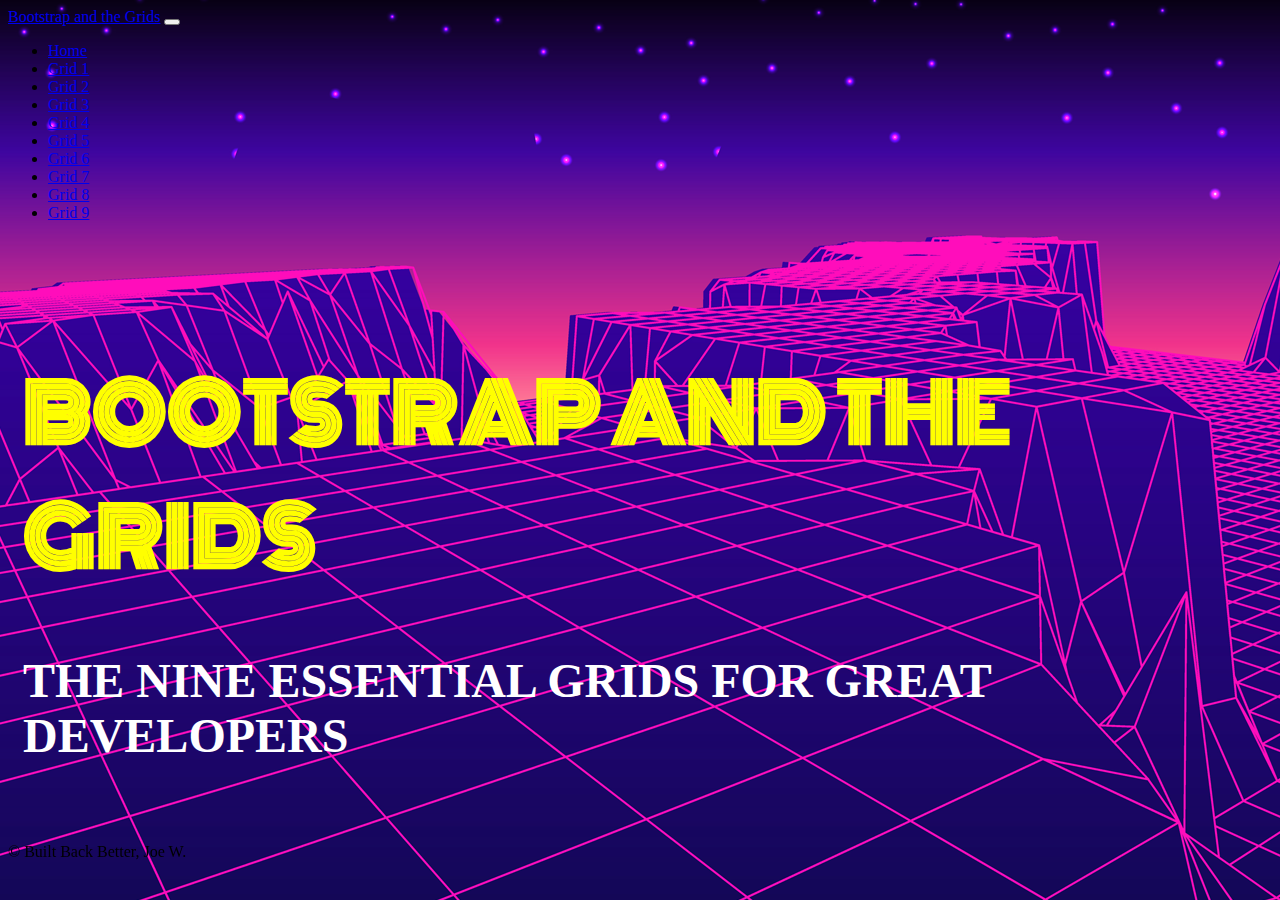
<file: index.html>
<!doctype html>
<html lang="en" class="h-100">

<head>
    <title>Bootstrap And The Grids</title>
    <!-- Required meta tags -->
    <meta charset="utf-8">
    <meta name="viewport" content="width=device-width, initial-scale=1, shrink-to-fit=no">

    <!-- Bootstrap CSS -->
    <link href="https://cdn.jsdelivr.net/npm/bootstrap@5.1.1/dist/css/bootstrap.min.css" rel="stylesheet"
        integrity="sha384-F3w7mX95PdgyTmZZMECAngseQB83DfGTowi0iMjiWaeVhAn4FJkqJByhZMI3AhiU" crossorigin="anonymous">

   <!-- Convert this to an external style sheet -->

    <link rel="preconnect" href="https://fonts.googleapis.com">  
    <link rel="preconnect" href="https://fonts.gstatic.com" crossorigin>
    <link href="https://fonts.googleapis.com/css2?family=Bungee+Inline&family=League+Script&family=Vujahday+Script&display=swap" rel="stylesheet">

    <link rel="preconnect" href="https://fonts.googleapis.com">
    <link rel="preconnect" href="https://fonts.gstatic.com" crossorigin>
    <link href="https://fonts.googleapis.com/css2?family=Bungee+Inline&family=League+Script&family=Shizuru&family=Vujahday+Script&display=swap" rel="stylesheet">
    <link rel="stylesheet" href="css/site.css" />

    <link rel="preconnect" href="https://fonts.googleapis.com">
    <link rel="preconnect" href="https://fonts.gstatic.com" crossorigin>
    <link href="https://fonts.googleapis.com/css2?family=Bungee+Inline&family=League+Script&family=Shizuru&family=Vujahday+Script&display=swap" rel="stylesheet">

    <link rel="preconnect" href="https://fonts.googleapis.com">
    <link rel="preconnect" href="https://fonts.gstatic.com" crossorigin>
    <link href="https://fonts.googleapis.com/css2?family=Bungee+Inline&family=League+Script&family=Orbitron&family=Shizuru&family=Vujahday+Script&display=swap" rel="stylesheet">

    <link rel="preconnect" href="https://fonts.googleapis.com">
    <link rel="preconnect" href="https://fonts.gstatic.com" crossorigin>
    <link href="https://fonts.googleapis.com/css2?family=Bungee+Inline&family=League+Script&family=Monoton&family=Orbitron&family=Shizuru&family=Vujahday+Script&display=swap" rel="stylesheet">

</head>

<body class="d-flex flex-column h-100 bgImage">

<nav class="navbar navbar-expand-md navbar-dark fixed-top bg-dark">

    <div class="container-fluid">
        <a class="navbar-brand" href="/index.html">Bootstrap and the Grids</a>
        <button class="navbar-toggler" type="button" data-bs-toggle="collapse" data-bs-target="#navbarCollapse"
            aria-controls="navbarCollapse" aria-expanded="false" aria-label="Toggle navigation">
            <span class="navbar-toggler-icon"></span>
        </button>

        <div class="collapse navbar-collapse" id="navbarCollapse">
            <ul class="navbar-nav me-auto mb-2 mb-md-0">
                <li class="nav-item">
                    <a class="nav-link active" aria-current="page" href="/index.html">Home</a>
                </li>
                <li class="nav-item">
                    <a class="nav-link" href="/GridOne.html">Grid 1</a>
                </li>
                <li class="nav-item">
                    <a class="nav-link" href="/GridTwo.html">Grid 2</a>
                </li>
                <li class="nav-item">
                    <a class="nav-link" href="/GridThree.html">Grid 3</a>
                </li>
                <li class="nav-item">
                    <a class="nav-link" href="/GridFour.html">Grid 4</a>
                </li>
                <li class="nav-item">
                    <a class="nav-link" href="/GridFive.html">Grid 5</a>
                </li>
                <li class="nav-item">
                    <a class="nav-link" href="/GridSix.html">Grid 6</a>
                </li>
                <li class="nav-item">
                    <a class="nav-link" href="/GridSeven.html">Grid 7</a>
                </li>
                <li class="nav-item">
                    <a class="nav-link" href="/GridEight.html">Grid 8</a>
                </li>
                <li class="nav-item">
                    <a class="nav-link" href="/GridNine.html">Grid 9</a>
                </li>
            </ul>
        </div>
    </div>
</nav>

    <main class="flex-shrink-0">
       <div class="container text-center">
        <h1 class="mt-5 monotonText">BOOTSTRAP and the GRIDS</h1>
        <h3 class="littleText">The Nine Essential Grids for GREAT DEVELOPERS</h3>
        </div>
    </main>
    <footer class="footer mt-auto py-3 bg-light sticky-footer">
        <div class="container-fluid text-center">
            <span class="text-muted">&copy; Built Back Better, Joe W.</span>
        </div>
    </footer>

    <!-- Bootstrap JS -->
    <script src="https://cdn.jsdelivr.net/npm/bootstrap@5.1.1/dist/js/bootstrap.bundle.min.js"
        integrity="sha384-/bQdsTh/da6pkI1MST/rWKFNjaCP5gBSY4sEBT38Q/9RBh9AH40zEOg7Hlq2THRZ" crossorigin="anonymous">
    </script>
</body>

</html>
</file>
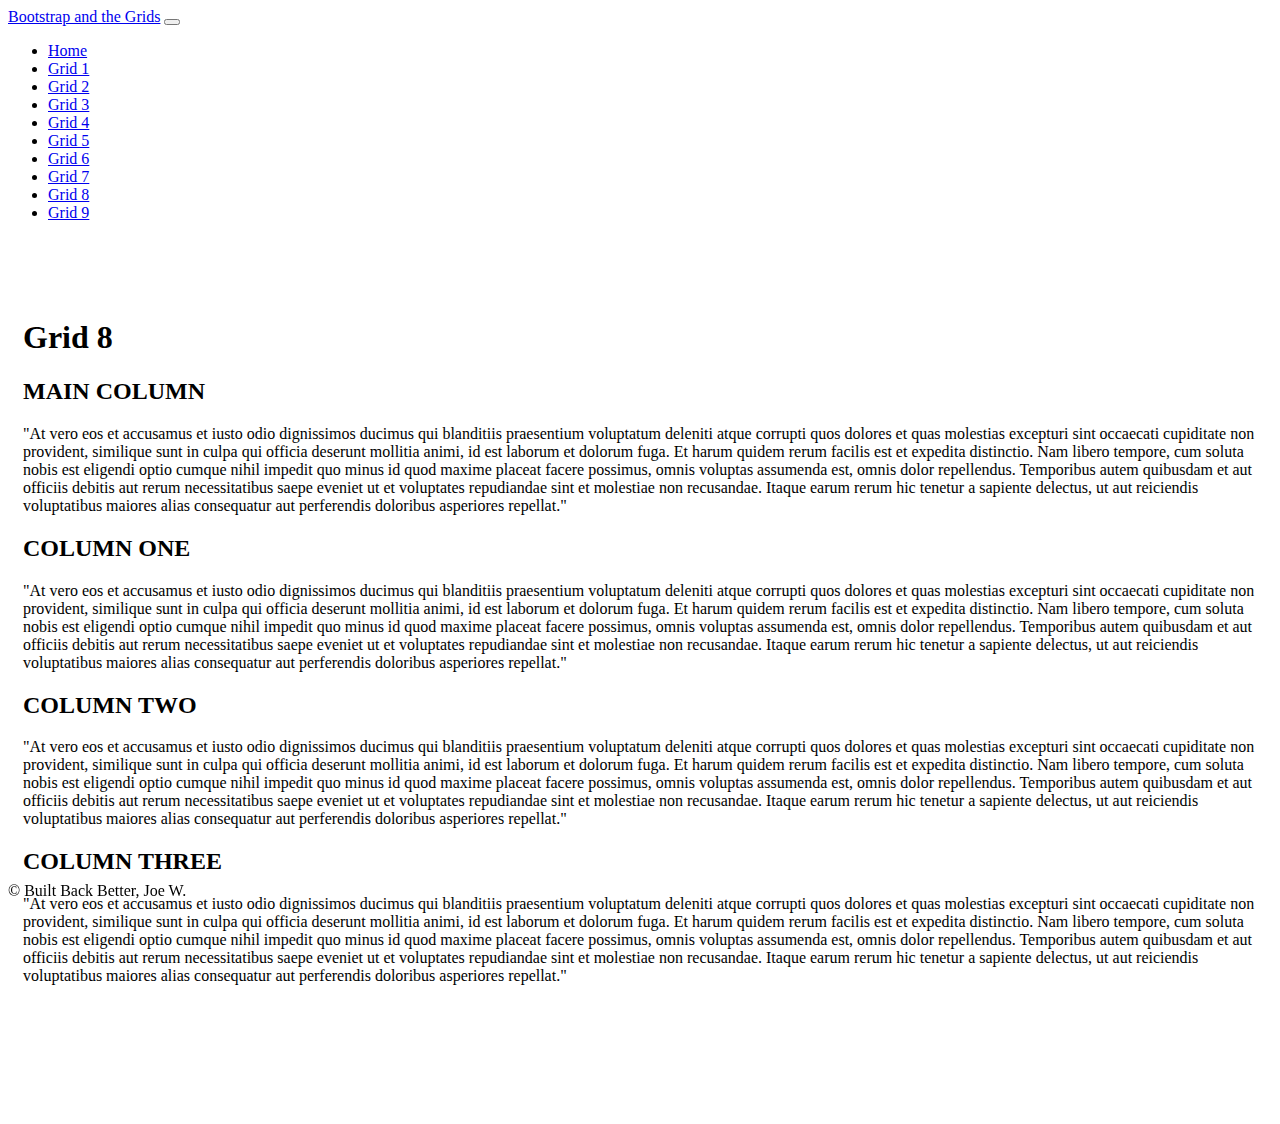
<file: GridEight.html>
<!doctype html>
<html lang="en" class="h-100">

<head>
    <title>Bootstrap And The Grids</title>
    <!-- Required meta tags -->
    <meta charset="utf-8">
    <meta name="viewport" content="width=device-width, initial-scale=1, shrink-to-fit=no">

    <!-- Bootstrap CSS -->
    <link href="https://cdn.jsdelivr.net/npm/bootstrap@5.1.1/dist/css/bootstrap.min.css" rel="stylesheet"
        integrity="sha384-F3w7mX95PdgyTmZZMECAngseQB83DfGTowi0iMjiWaeVhAn4FJkqJByhZMI3AhiU" crossorigin="anonymous">

   <!-- Convert this to an external style sheet -->

   <link rel="stylesheet" href="css/site.css" />
</head>

<body class="d-flex flex-column h-100">

<nav class="navbar navbar-expand-md navbar-dark fixed-top bg-dark">
    <div class="container-fluid">
        <a class="navbar-brand" href="/index.html">Bootstrap and the Grids</a>
        <button class="navbar-toggler" type="button" data-bs-toggle="collapse" data-bs-target="#navbarCollapse"
            aria-controls="navbarCollapse" aria-expanded="false" aria-label="Toggle navigation">
            <span class="navbar-toggler-icon"></span>
        </button>
        <div class="collapse navbar-collapse" id="navbarCollapse">
            <ul class="navbar-nav me-auto mb-2 mb-md-0">
                <li class="nav-item">
                    <a class="nav-link" href="/index.html">Home</a>
                </li>
                <li class="nav-item">
                    <a class="nav-link" href="/GridOne.html">Grid 1</a>
                </li>
                <li class="nav-item">
                    <a class="nav-link" href="/GridTwo.html">Grid 2</a>
                </li>
                <li class="nav-item">
                    <a class="nav-link" href="/GridThree.html">Grid 3</a>
                </li>
                <li class="nav-item">
                    <a class="nav-link" href="/GridFour.html">Grid 4</a>
                </li>
                <li class="nav-item">
                    <a class="nav-link" href="/GridFive.html">Grid 5</a>
                </li>
                <li class="nav-item">
                    <a class="nav-link" href="/GridSix.html">Grid 6</a>
                </li>
                <li class="nav-item">
                    <a class="nav-link" href="/GridSeven.html">Grid 7</a>
                </li>
                <li class="nav-item">
                    <a class="nav-link active" aria-current="page" href="/GridEight.html">Grid 8</a>
                </li>
                <li class="nav-item">
                    <a class="nav-link" href="/GridNine.html">Grid 9</a>
                </li>
            </ul>
        </div>
    </div>
</nav>

    <main class="flex-shrink-0">
      <div class="container mt-1 minHeight">
          <h1>
              Grid 8
          </h1>
            <div class="row row-cols-1 row-cols-md-3 h-100 gy-2">
                <div class="col col-md-12">
                    <div class="bg-secondary h-100 text-light p-2">
                        <h2>
                            MAIN COLUMN
                        </h2>
                        "At vero eos et accusamus et iusto odio dignissimos ducimus qui blanditiis praesentium voluptatum deleniti atque corrupti quos 
                    dolores et quas molestias excepturi sint occaecati cupiditate non provident, similique sunt in culpa qui officia deserunt mollitia 
                    animi, id est laborum et dolorum fuga. Et harum quidem rerum facilis est et expedita distinctio. Nam libero tempore, cum soluta nobis 
                    est eligendi optio cumque nihil impedit quo minus id quod maxime placeat facere possimus, omnis voluptas assumenda est, omnis dolor 
                    repellendus. Temporibus autem quibusdam et aut officiis debitis aut rerum necessitatibus saepe eveniet ut et voluptates repudiandae 
                    sint et molestiae non recusandae. Itaque earum rerum hic tenetur a sapiente delectus, ut aut reiciendis voluptatibus maiores alias 
                    consequatur aut perferendis doloribus asperiores repellat."
                    </div>
                </div>
                <div class="col col-md-4 text-dark order-last">
                    <div class="bg-light h-100 p-2">
                        <H2>
                            COLUMN ONE
                        </H2>
                        "At vero eos et accusamus et iusto odio dignissimos ducimus qui blanditiis praesentium voluptatum deleniti atque corrupti quos 
                    dolores et quas molestias excepturi sint occaecati cupiditate non provident, similique sunt in culpa qui officia deserunt mollitia 
                    animi, id est laborum et dolorum fuga. Et harum quidem rerum facilis est et expedita distinctio. Nam libero tempore, cum soluta nobis 
                    est eligendi optio cumque nihil impedit quo minus id quod maxime placeat facere possimus, omnis voluptas assumenda est, omnis dolor 
                    repellendus. Temporibus autem quibusdam et aut officiis debitis aut rerum necessitatibus saepe eveniet ut et voluptates repudiandae 
                    sint et molestiae non recusandae. Itaque earum rerum hic tenetur a sapiente delectus, ut aut reiciendis voluptatibus maiores alias 
                    consequatur aut perferendis doloribus asperiores repellat."
                    </div>
                </div>
                <div class="col col-md-4 text-light">
                    <div class="bg-dark h-100 p-2">
                        <H2>
                            COLUMN TWO
                        </H2>
                        "At vero eos et accusamus et iusto odio dignissimos ducimus qui blanditiis praesentium voluptatum deleniti atque corrupti quos 
                    dolores et quas molestias excepturi sint occaecati cupiditate non provident, similique sunt in culpa qui officia deserunt mollitia 
                    animi, id est laborum et dolorum fuga. Et harum quidem rerum facilis est et expedita distinctio. Nam libero tempore, cum soluta nobis 
                    est eligendi optio cumque nihil impedit quo minus id quod maxime placeat facere possimus, omnis voluptas assumenda est, omnis dolor 
                    repellendus. Temporibus autem quibusdam et aut officiis debitis aut rerum necessitatibus saepe eveniet ut et voluptates repudiandae 
                    sint et molestiae non recusandae. Itaque earum rerum hic tenetur a sapiente delectus, ut aut reiciendis voluptatibus maiores alias 
                    consequatur aut perferendis doloribus asperiores repellat."
                    </div>
                </div>
                <div class="col col-md-4 text-light">
                    <div class="bg-info h-100 p-2">
                        <H2>
                            COLUMN THREE
                        </H2>
                        "At vero eos et accusamus et iusto odio dignissimos ducimus qui blanditiis praesentium voluptatum deleniti atque corrupti quos 
                    dolores et quas molestias excepturi sint occaecati cupiditate non provident, similique sunt in culpa qui officia deserunt mollitia 
                    animi, id est laborum et dolorum fuga. Et harum quidem rerum facilis est et expedita distinctio. Nam libero tempore, cum soluta nobis 
                    est eligendi optio cumque nihil impedit quo minus id quod maxime placeat facere possimus, omnis voluptas assumenda est, omnis dolor 
                    repellendus. Temporibus autem quibusdam et aut officiis debitis aut rerum necessitatibus saepe eveniet ut et voluptates repudiandae 
                    sint et molestiae non recusandae. Itaque earum rerum hic tenetur a sapiente delectus, ut aut reiciendis voluptatibus maiores alias 
                    consequatur aut perferendis doloribus asperiores repellat."
                    </div>
                </div>
            </div>
        </div>
    </main>

    <footer class="footer mt-auto py-3 bg-light sticky-footer">
        <div class="container-fluid text-center">
            <span class="text-muted">&copy; Built Back Better, Joe W.</span>
        </div>
    </footer>

    <!-- Bootstrap JS -->
    <script src="https://cdn.jsdelivr.net/npm/bootstrap@5.1.1/dist/js/bootstrap.bundle.min.js"
        integrity="sha384-/bQdsTh/da6pkI1MST/rWKFNjaCP5gBSY4sEBT38Q/9RBh9AH40zEOg7Hlq2THRZ" crossorigin="anonymous">
    </script>

</body>

</html>
</file>
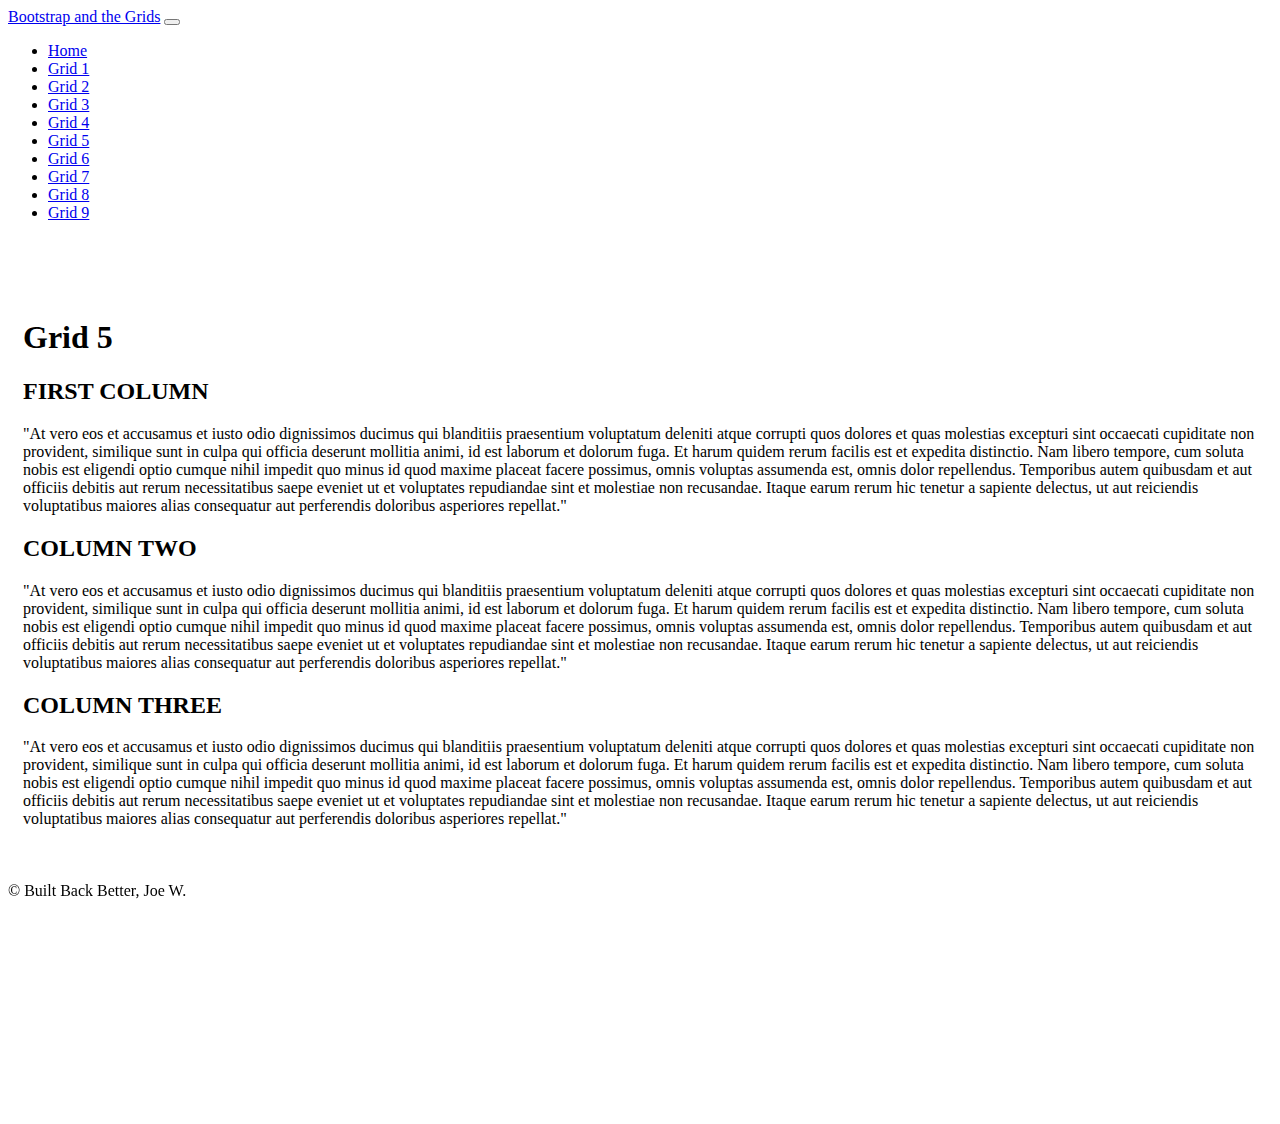
<file: GridFive.html>
<!doctype html>
<html lang="en" class="h-100">

<head>
    <title>Bootstrap And The Grids</title>
    <!-- Required meta tags -->
    <meta charset="utf-8">
    <meta name="viewport" content="width=device-width, initial-scale=1, shrink-to-fit=no">

    <!-- Bootstrap CSS -->
    <link href="https://cdn.jsdelivr.net/npm/bootstrap@5.1.1/dist/css/bootstrap.min.css" rel="stylesheet"
        integrity="sha384-F3w7mX95PdgyTmZZMECAngseQB83DfGTowi0iMjiWaeVhAn4FJkqJByhZMI3AhiU" crossorigin="anonymous">

   <!-- Convert this to an external style sheet -->

   <link rel="stylesheet" href="css/site.css" />
</head>

<body class="d-flex flex-column h-100">

<nav class="navbar navbar-expand-lg navbar-dark fixed-top bg-dark">
    <div class="container-fluid">
        <a class="navbar-brand" href="/index.html">Bootstrap and the Grids</a>
        <button class="navbar-toggler" type="button" data-bs-toggle="collapse" data-bs-target="#navbarCollapse"
            aria-controls="navbarCollapse" aria-expanded="false" aria-label="Toggle navigation">
            <span class="navbar-toggler-icon"></span>
        </button>
        <div class="collapse navbar-collapse" id="navbarCollapse">
            <ul class="navbar-nav me-auto mb-2 mb-md-0">
                <li class="nav-item">
                    <a class="nav-link" href="/index.html">Home</a>
                </li>
                <li class="nav-item">
                    <a class="nav-link" href="/GridOne.html">Grid 1</a>
                </li>
                <li class="nav-item">
                    <a class="nav-link" href="/GridTwo.html">Grid 2</a>
                </li>
                <li class="nav-item">
                    <a class="nav-link" href="/GridThree.html">Grid 3</a>
                </li>
                <li class="nav-item">
                    <a class="nav-link" href="/GridFour.html">Grid 4</a>
                </li>
                <li class="nav-item">
                    <a class="nav-link active" aria-current="page" href="/GridFive.html">Grid 5</a>
                </li>
                <li class="nav-item">
                    <a class="nav-link" href="/GridSix.html">Grid 6</a>
                </li>
                <li class="nav-item">
                    <a class="nav-link" href="/GridSeven.html">Grid 7</a>
                </li>
                <li class="nav-item">
                    <a class="nav-link" href="/GridEight.html">Grid 8</a>
                </li>
                <li class="nav-item">
                    <a class="nav-link" href="/GridNine.html">Grid 9</a>
                </li>
            </ul>
        </div>
    </div>
</nav>

    <main class="flex-shrink-0">
        <div class="container mt-1 minHeight">
            <h1>
                Grid 5
            </h1>
            <div class="row row-cols-1 row-cols-md-2 h-100 gy-3">
                <div class="col col-md-3">
                   <div class="bg-secondary text-light h-100 p-2">
                       <h2>
                           FIRST COLUMN
                       </h2>
                       "At vero eos et accusamus et iusto odio dignissimos ducimus qui blanditiis praesentium voluptatum deleniti atque corrupti quos 
                    dolores et quas molestias excepturi sint occaecati cupiditate non provident, similique sunt in culpa qui officia deserunt mollitia 
                    animi, id est laborum et dolorum fuga. Et harum quidem rerum facilis est et expedita distinctio. Nam libero tempore, cum soluta nobis 
                    est eligendi optio cumque nihil impedit quo minus id quod maxime placeat facere possimus, omnis voluptas assumenda est, omnis dolor 
                    repellendus. Temporibus autem quibusdam et aut officiis debitis aut rerum necessitatibus saepe eveniet ut et voluptates repudiandae 
                    sint et molestiae non recusandae. Itaque earum rerum hic tenetur a sapiente delectus, ut aut reiciendis voluptatibus maiores alias 
                    consequatur aut perferendis doloribus asperiores repellat."
                   </div>
                </div>
                <div class="col col-md-6">
                   <div class="bg-dark text-light h-100 p-2">
                       <h2>
                            COLUMN TWO
                       </h2>
                       "At vero eos et accusamus et iusto odio dignissimos ducimus qui blanditiis praesentium voluptatum deleniti atque corrupti quos 
                    dolores et quas molestias excepturi sint occaecati cupiditate non provident, similique sunt in culpa qui officia deserunt mollitia 
                    animi, id est laborum et dolorum fuga. Et harum quidem rerum facilis est et expedita distinctio. Nam libero tempore, cum soluta nobis 
                    est eligendi optio cumque nihil impedit quo minus id quod maxime placeat facere possimus, omnis voluptas assumenda est, omnis dolor 
                    repellendus. Temporibus autem quibusdam et aut officiis debitis aut rerum necessitatibus saepe eveniet ut et voluptates repudiandae 
                    sint et molestiae non recusandae. Itaque earum rerum hic tenetur a sapiente delectus, ut aut reiciendis voluptatibus maiores alias 
                    consequatur aut perferendis doloribus asperiores repellat."
                   </div>
                </div>
                <div class="col col-md-3">
                    <div class="bg-secondary text-light h-100 p-2">
                        <h2>
                            COLUMN THREE
                        </h2>
                        "At vero eos et accusamus et iusto odio dignissimos ducimus qui blanditiis praesentium voluptatum deleniti atque corrupti quos 
                    dolores et quas molestias excepturi sint occaecati cupiditate non provident, similique sunt in culpa qui officia deserunt mollitia 
                    animi, id est laborum et dolorum fuga. Et harum quidem rerum facilis est et expedita distinctio. Nam libero tempore, cum soluta nobis 
                    est eligendi optio cumque nihil impedit quo minus id quod maxime placeat facere possimus, omnis voluptas assumenda est, omnis dolor 
                    repellendus. Temporibus autem quibusdam et aut officiis debitis aut rerum necessitatibus saepe eveniet ut et voluptates repudiandae 
                    sint et molestiae non recusandae. Itaque earum rerum hic tenetur a sapiente delectus, ut aut reiciendis voluptatibus maiores alias 
                    consequatur aut perferendis doloribus asperiores repellat."
                    </div>
                 </div>
            </div>
        </div>
    </main>
    <footer class="footer mt-auto py-3 bg-light sticky-footer">
        <div class="container-fluid text-center">
            <span class="text-muted">&copy; Built Back Better, Joe W.</span>
        </div>
    </footer>
    <!-- Bootstrap JS -->
    <script src="https://cdn.jsdelivr.net/npm/bootstrap@5.1.1/dist/js/bootstrap.bundle.min.js"
        integrity="sha384-/bQdsTh/da6pkI1MST/rWKFNjaCP5gBSY4sEBT38Q/9RBh9AH40zEOg7Hlq2THRZ" crossorigin="anonymous">
    </script>
</body>

</html>
</file>
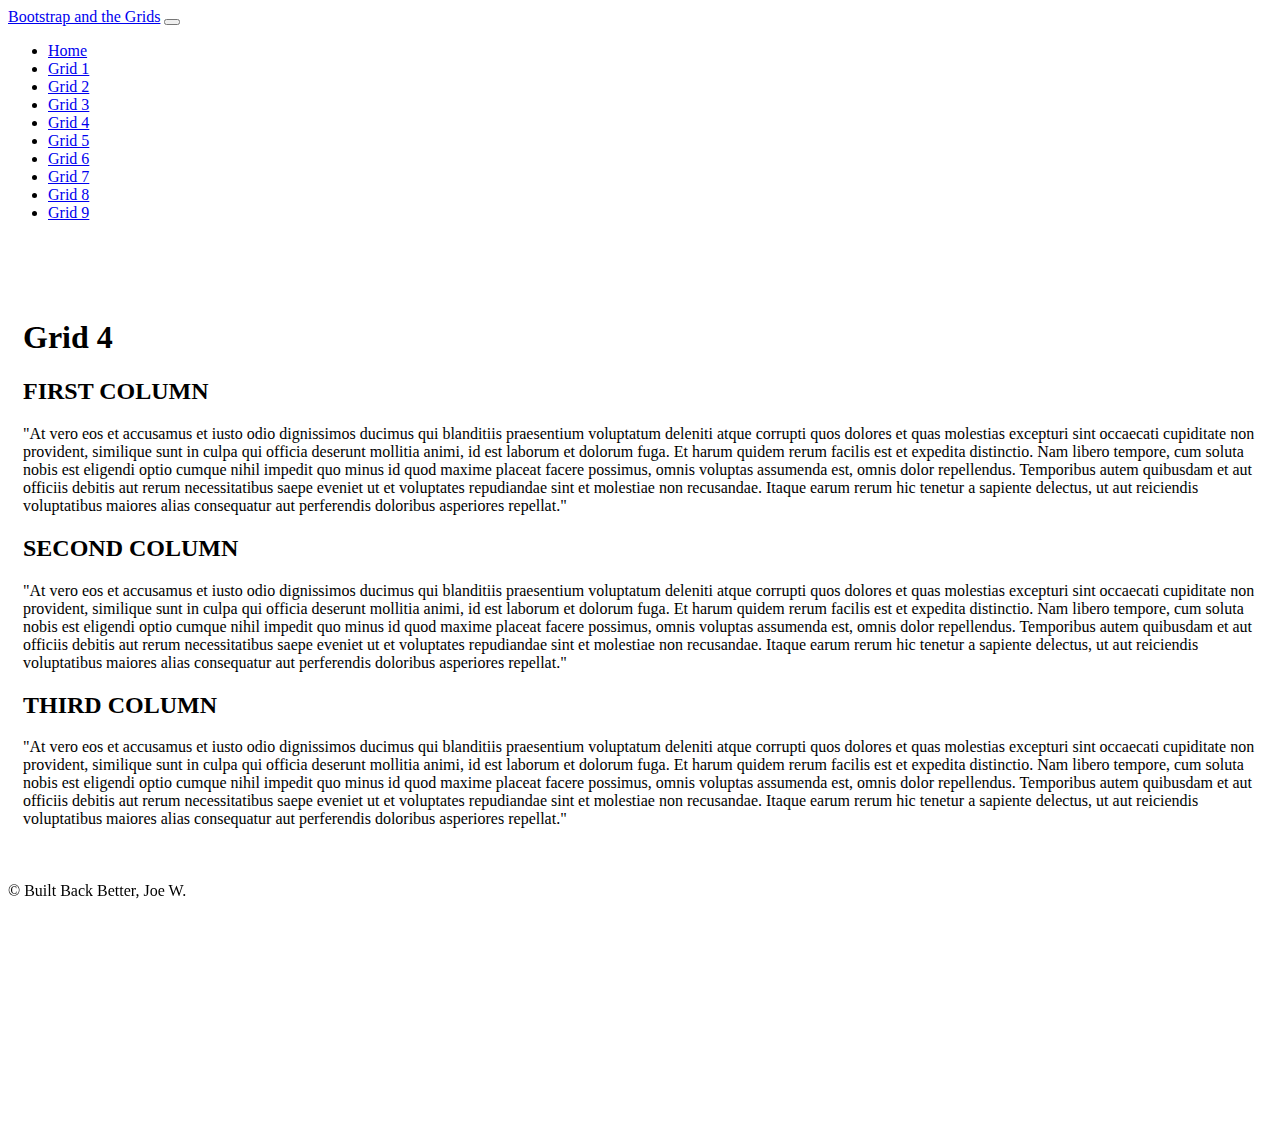
<file: GridFour.html>
<!doctype html>
<html lang="en" class="h-100">

<head>
    <title>Bootstrap And The Grids</title>
    <!-- Required meta tags -->
    <meta charset="utf-8">
    <meta name="viewport" content="width=device-width, initial-scale=1, shrink-to-fit=no">

    <!-- Bootstrap CSS -->
    <link href="https://cdn.jsdelivr.net/npm/bootstrap@5.1.1/dist/css/bootstrap.min.css" rel="stylesheet"
        integrity="sha384-F3w7mX95PdgyTmZZMECAngseQB83DfGTowi0iMjiWaeVhAn4FJkqJByhZMI3AhiU" crossorigin="anonymous">

   <!-- Convert this to an external style sheet -->

   <link rel="stylesheet" href="css/site.css" />
</head>

<body class="d-flex flex-column h-100">

<nav class="navbar navbar-expand-md navbar-dark fixed-top bg-dark">
    <div class="container-fluid">
        <a class="navbar-brand" href="/index.html">Bootstrap and the Grids</a>
        <button class="navbar-toggler" type="button" data-bs-toggle="collapse" data-bs-target="#navbarCollapse"
            aria-controls="navbarCollapse" aria-expanded="false" aria-label="Toggle navigation">
            <span class="navbar-toggler-icon"></span>
        </button>
        <div class="collapse navbar-collapse" id="navbarCollapse">
            <ul class="navbar-nav me-auto mb-2 mb-md-0">
                <li class="nav-item">
                    <a class="nav-link" href="/index.html">Home</a>
                </li>
                <li class="nav-item">
                    <a class="nav-link" href="/GridOne.html">Grid 1</a>
                </li>
                <li class="nav-item">
                    <a class="nav-link" href="/GridTwo.html">Grid 2</a>
                </li>
                <li class="nav-item">
                    <a class="nav-link" href="/GridThree.html">Grid 3</a>
                </li>
                <li class="nav-item">
                    <a class="nav-link active" aria-current="page" href="/GridFour.html">Grid 4</a>
                </li>
                <li class="nav-item">
                    <a class="nav-link" href="/GridFive.html">Grid 5</a>
                </li>
                <li class="nav-item">
                    <a class="nav-link" href="/GridSix.html">Grid 6</a>
                </li>
                <li class="nav-item">
                    <a class="nav-link" href="/GridSeven.html">Grid 7</a>
                </li>
                <li class="nav-item">
                    <a class="nav-link" href="/GridEight.html">Grid 8</a>
                </li>
                <li class="nav-item">
                    <a class="nav-link" href="/GridNine.html">Grid 9</a>
                </li>
            </ul>
        </div>
    </div>
</nav>

    <main class="flex-shrink-0">
        <div class="container mt-1 minHeight">
            <h1>
                Grid 4
            </h1>
            <div class="row row-cols-1 row-cols-md-2 h-100 gy-3">
                <div class="col col-md-4">
                   <div class="bg-secondary text-light h-100 p-2">
                       <h2>
                           FIRST COLUMN
                       </h2>
                       "At vero eos et accusamus et iusto odio dignissimos ducimus qui blanditiis praesentium voluptatum deleniti atque corrupti quos 
                    dolores et quas molestias excepturi sint occaecati cupiditate non provident, similique sunt in culpa qui officia deserunt mollitia 
                    animi, id est laborum et dolorum fuga. Et harum quidem rerum facilis est et expedita distinctio. Nam libero tempore, cum soluta nobis 
                    est eligendi optio cumque nihil impedit quo minus id quod maxime placeat facere possimus, omnis voluptas assumenda est, omnis dolor 
                    repellendus. Temporibus autem quibusdam et aut officiis debitis aut rerum necessitatibus saepe eveniet ut et voluptates repudiandae 
                    sint et molestiae non recusandae. Itaque earum rerum hic tenetur a sapiente delectus, ut aut reiciendis voluptatibus maiores alias 
                    consequatur aut perferendis doloribus asperiores repellat."
                   </div>
                </div>
                <div class="col col-md-4">
                   <div class="bg-dark text-light h-100 p-2">
                       <h2>
                           SECOND COLUMN
                       </h2>
                       "At vero eos et accusamus et iusto odio dignissimos ducimus qui blanditiis praesentium voluptatum deleniti atque corrupti quos 
                    dolores et quas molestias excepturi sint occaecati cupiditate non provident, similique sunt in culpa qui officia deserunt mollitia 
                    animi, id est laborum et dolorum fuga. Et harum quidem rerum facilis est et expedita distinctio. Nam libero tempore, cum soluta nobis 
                    est eligendi optio cumque nihil impedit quo minus id quod maxime placeat facere possimus, omnis voluptas assumenda est, omnis dolor 
                    repellendus. Temporibus autem quibusdam et aut officiis debitis aut rerum necessitatibus saepe eveniet ut et voluptates repudiandae 
                    sint et molestiae non recusandae. Itaque earum rerum hic tenetur a sapiente delectus, ut aut reiciendis voluptatibus maiores alias 
                    consequatur aut perferendis doloribus asperiores repellat."
                   </div>
                </div>
                <div class="col col-md-4">
                    <div class="bg-secondary text-light h-100 p-2">
                        <h2>
                            THIRD COLUMN
                        </h2>
                        "At vero eos et accusamus et iusto odio dignissimos ducimus qui blanditiis praesentium voluptatum deleniti atque corrupti quos 
                    dolores et quas molestias excepturi sint occaecati cupiditate non provident, similique sunt in culpa qui officia deserunt mollitia 
                    animi, id est laborum et dolorum fuga. Et harum quidem rerum facilis est et expedita distinctio. Nam libero tempore, cum soluta nobis 
                    est eligendi optio cumque nihil impedit quo minus id quod maxime placeat facere possimus, omnis voluptas assumenda est, omnis dolor 
                    repellendus. Temporibus autem quibusdam et aut officiis debitis aut rerum necessitatibus saepe eveniet ut et voluptates repudiandae 
                    sint et molestiae non recusandae. Itaque earum rerum hic tenetur a sapiente delectus, ut aut reiciendis voluptatibus maiores alias 
                    consequatur aut perferendis doloribus asperiores repellat."
                    </div>
                 </div>
            </div>
        </div>
    </main>
    <footer class="footer mt-auto py-3 bg-light sticky-footer">
        <div class="container-fluid text-center">
            <span class="text-muted">&copy; Built Back Better, Joe W.</span>
        </div>
    </footer>
    <!-- Bootstrap JS -->
    <script src="https://cdn.jsdelivr.net/npm/bootstrap@5.1.1/dist/js/bootstrap.bundle.min.js"
        integrity="sha384-/bQdsTh/da6pkI1MST/rWKFNjaCP5gBSY4sEBT38Q/9RBh9AH40zEOg7Hlq2THRZ" crossorigin="anonymous">
    </script>
</body>

</html>
</file>
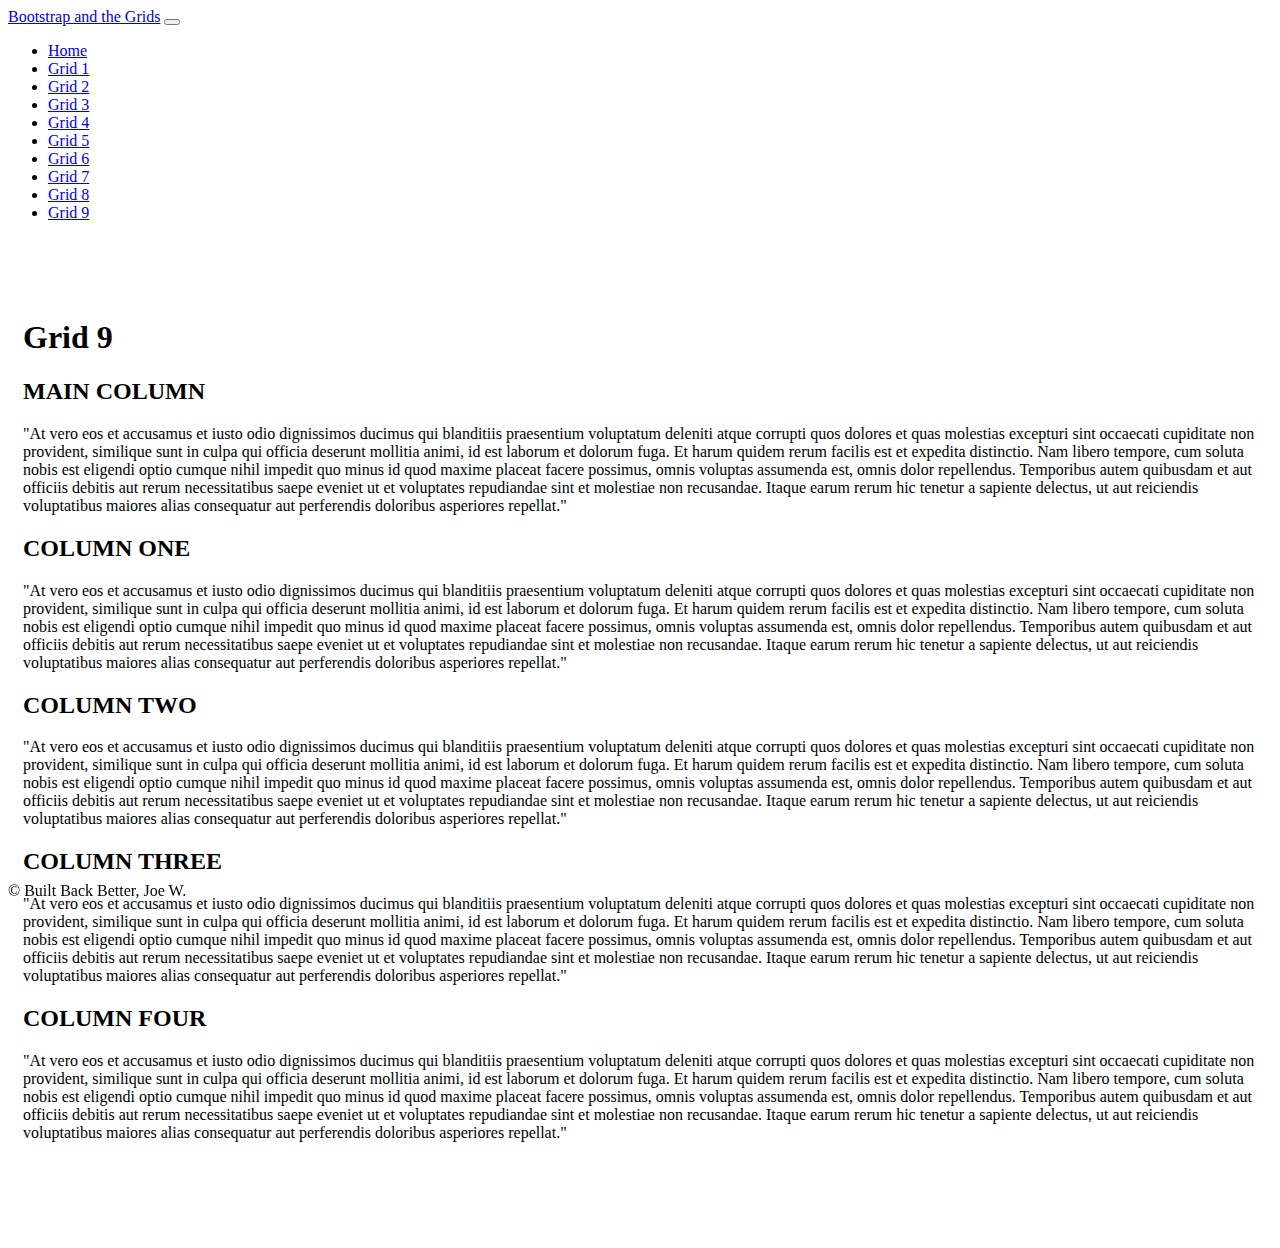
<file: GridNine.html>
<!DOCTYPE html>
<html lang="en" class="h-100">
  <head>
    <title>Bootstrap And The Grids</title>
    <!-- Required meta tags -->
    <meta charset="utf-8" />
    <meta
      name="viewport"
      content="width=device-width, initial-scale=1, shrink-to-fit=no"
    />

    <!-- Bootstrap CSS -->
    <link
      href="https://cdn.jsdelivr.net/npm/bootstrap@5.1.1/dist/css/bootstrap.min.css"
      rel="stylesheet"
      integrity="sha384-F3w7mX95PdgyTmZZMECAngseQB83DfGTowi0iMjiWaeVhAn4FJkqJByhZMI3AhiU"
      crossorigin="anonymous"
    />

    <!-- Convert this to an external style sheet -->

    <link rel="stylesheet" href="css/site.css" />
  </head>

  <body class="d-flex flex-column h-100">
    <nav class="navbar navbar-expand-md navbar-dark fixed-top bg-dark">
      <div class="container-fluid">
        <a class="navbar-brand" href="/index.html">Bootstrap and the Grids</a>
        <button
          class="navbar-toggler"
          type="button"
          data-bs-toggle="collapse"
          data-bs-target="#navbarCollapse"
          aria-controls="navbarCollapse"
          aria-expanded="false"
          aria-label="Toggle navigation"
        >
          <span class="navbar-toggler-icon"></span>
        </button>
        <div class="collapse navbar-collapse" id="navbarCollapse">
          <ul class="navbar-nav me-auto mb-2 mb-md-0">
            <li class="nav-item">
              <a class="nav-link" href="/index.html">Home</a>
            </li>
            <li class="nav-item">
              <a class="nav-link" href="/GridOne.html">Grid 1</a>
            </li>
            <li class="nav-item">
              <a class="nav-link" href="/GridTwo.html">Grid 2</a>
            </li>
            <li class="nav-item">
              <a class="nav-link" href="/GridThree.html">Grid 3</a>
            </li>
            <li class="nav-item">
              <a class="nav-link" href="/GridFour.html">Grid 4</a>
            </li>
            <li class="nav-item">
              <a class="nav-link" href="/GridFive.html">Grid 5</a>
            </li>
            <li class="nav-item">
              <a class="nav-link" href="/GridSix.html">Grid 6</a>
            </li>
            <li class="nav-item">
              <a class="nav-link" href="/GridSeven.html">Grid 7</a>
            </li>
            <li class="nav-item">
              <a class="nav-link" href="/GridEight.html">Grid 8</a>
            </li>
            <li class="nav-item">
              <a
                class="nav-link active"
                aria-current="page"
                href="/GridNine.html"
                >Grid 9</a
              >
            </li>
          </ul>
        </div>
      </div>
    </nav>

    <main class="flex-shrink-0">
      <div class="container mt-1 minHeight">
          <H1>
              Grid 9
          </H1>
        <div class="row row-cols-1 row-cols-md-4 h-100 gy-2">
          <div class="col col-md-12">
            <div class="bg-secondary h-100 text-light p-2">
                <h2>
                    MAIN COLUMN
                </h2>
                "At vero eos et accusamus et iusto odio dignissimos ducimus qui blanditiis praesentium voluptatum deleniti atque corrupti quos 
                    dolores et quas molestias excepturi sint occaecati cupiditate non provident, similique sunt in culpa qui officia deserunt mollitia 
                    animi, id est laborum et dolorum fuga. Et harum quidem rerum facilis est et expedita distinctio. Nam libero tempore, cum soluta nobis 
                    est eligendi optio cumque nihil impedit quo minus id quod maxime placeat facere possimus, omnis voluptas assumenda est, omnis dolor 
                    repellendus. Temporibus autem quibusdam et aut officiis debitis aut rerum necessitatibus saepe eveniet ut et voluptates repudiandae 
                    sint et molestiae non recusandae. Itaque earum rerum hic tenetur a sapiente delectus, ut aut reiciendis voluptatibus maiores alias 
                    consequatur aut perferendis doloribus asperiores repellat."
            </div>
          </div>
          <div class="col col-md-3 text-light order-last">
            <div class="bg-dark h-100 p-2">
                <H2>
                    COLUMN ONE
                </H2>
                "At vero eos et accusamus et iusto odio dignissimos ducimus qui blanditiis praesentium voluptatum deleniti atque corrupti quos 
                    dolores et quas molestias excepturi sint occaecati cupiditate non provident, similique sunt in culpa qui officia deserunt mollitia 
                    animi, id est laborum et dolorum fuga. Et harum quidem rerum facilis est et expedita distinctio. Nam libero tempore, cum soluta nobis 
                    est eligendi optio cumque nihil impedit quo minus id quod maxime placeat facere possimus, omnis voluptas assumenda est, omnis dolor 
                    repellendus. Temporibus autem quibusdam et aut officiis debitis aut rerum necessitatibus saepe eveniet ut et voluptates repudiandae 
                    sint et molestiae non recusandae. Itaque earum rerum hic tenetur a sapiente delectus, ut aut reiciendis voluptatibus maiores alias 
                    consequatur aut perferendis doloribus asperiores repellat."
            </div>
          </div>
          <div class="col col-md-3 text-light">
            <div class="bg-info h-100 p-2">
                <H2>
                    COLUMN TWO
                </H2>
                "At vero eos et accusamus et iusto odio dignissimos ducimus qui blanditiis praesentium voluptatum deleniti atque corrupti quos 
                    dolores et quas molestias excepturi sint occaecati cupiditate non provident, similique sunt in culpa qui officia deserunt mollitia 
                    animi, id est laborum et dolorum fuga. Et harum quidem rerum facilis est et expedita distinctio. Nam libero tempore, cum soluta nobis 
                    est eligendi optio cumque nihil impedit quo minus id quod maxime placeat facere possimus, omnis voluptas assumenda est, omnis dolor 
                    repellendus. Temporibus autem quibusdam et aut officiis debitis aut rerum necessitatibus saepe eveniet ut et voluptates repudiandae 
                    sint et molestiae non recusandae. Itaque earum rerum hic tenetur a sapiente delectus, ut aut reiciendis voluptatibus maiores alias 
                    consequatur aut perferendis doloribus asperiores repellat."
            </div>
          </div>
          <div class="col col-md-3 text-dark">
            <div class="bg-light h-100 p-2">
                <H2>
                    COLUMN THREE
                </H2>
                "At vero eos et accusamus et iusto odio dignissimos ducimus qui blanditiis praesentium voluptatum deleniti atque corrupti quos 
                    dolores et quas molestias excepturi sint occaecati cupiditate non provident, similique sunt in culpa qui officia deserunt mollitia 
                    animi, id est laborum et dolorum fuga. Et harum quidem rerum facilis est et expedita distinctio. Nam libero tempore, cum soluta nobis 
                    est eligendi optio cumque nihil impedit quo minus id quod maxime placeat facere possimus, omnis voluptas assumenda est, omnis dolor 
                    repellendus. Temporibus autem quibusdam et aut officiis debitis aut rerum necessitatibus saepe eveniet ut et voluptates repudiandae 
                    sint et molestiae non recusandae. Itaque earum rerum hic tenetur a sapiente delectus, ut aut reiciendis voluptatibus maiores alias 
                    consequatur aut perferendis doloribus asperiores repellat."
            </div>
          </div>
          <div class="col col-md-3 text-light">
            <div class="bg-info h-100 p-2">
                <H2>
                    COLUMN FOUR
                </H2>
                "At vero eos et accusamus et iusto odio dignissimos ducimus qui blanditiis praesentium voluptatum deleniti atque corrupti quos 
                    dolores et quas molestias excepturi sint occaecati cupiditate non provident, similique sunt in culpa qui officia deserunt mollitia 
                    animi, id est laborum et dolorum fuga. Et harum quidem rerum facilis est et expedita distinctio. Nam libero tempore, cum soluta nobis 
                    est eligendi optio cumque nihil impedit quo minus id quod maxime placeat facere possimus, omnis voluptas assumenda est, omnis dolor 
                    repellendus. Temporibus autem quibusdam et aut officiis debitis aut rerum necessitatibus saepe eveniet ut et voluptates repudiandae 
                    sint et molestiae non recusandae. Itaque earum rerum hic tenetur a sapiente delectus, ut aut reiciendis voluptatibus maiores alias 
                    consequatur aut perferendis doloribus asperiores repellat."
            </div>
          </div>
        </div>
      </div>
    </main>

    <footer class="footer mt-auto py-3 bg-light sticky-footer">
      <div class="container-fluid text-center">
        <span class="text-muted">&copy; Built Back Better, Joe W.</span>
      </div>
    </footer>

    <!-- Bootstrap JS -->
    <script
      src="https://cdn.jsdelivr.net/npm/bootstrap@5.1.1/dist/js/bootstrap.bundle.min.js"
      integrity="sha384-/bQdsTh/da6pkI1MST/rWKFNjaCP5gBSY4sEBT38Q/9RBh9AH40zEOg7Hlq2THRZ"
      crossorigin="anonymous"
    ></script>

  </body>
</html>
</file>
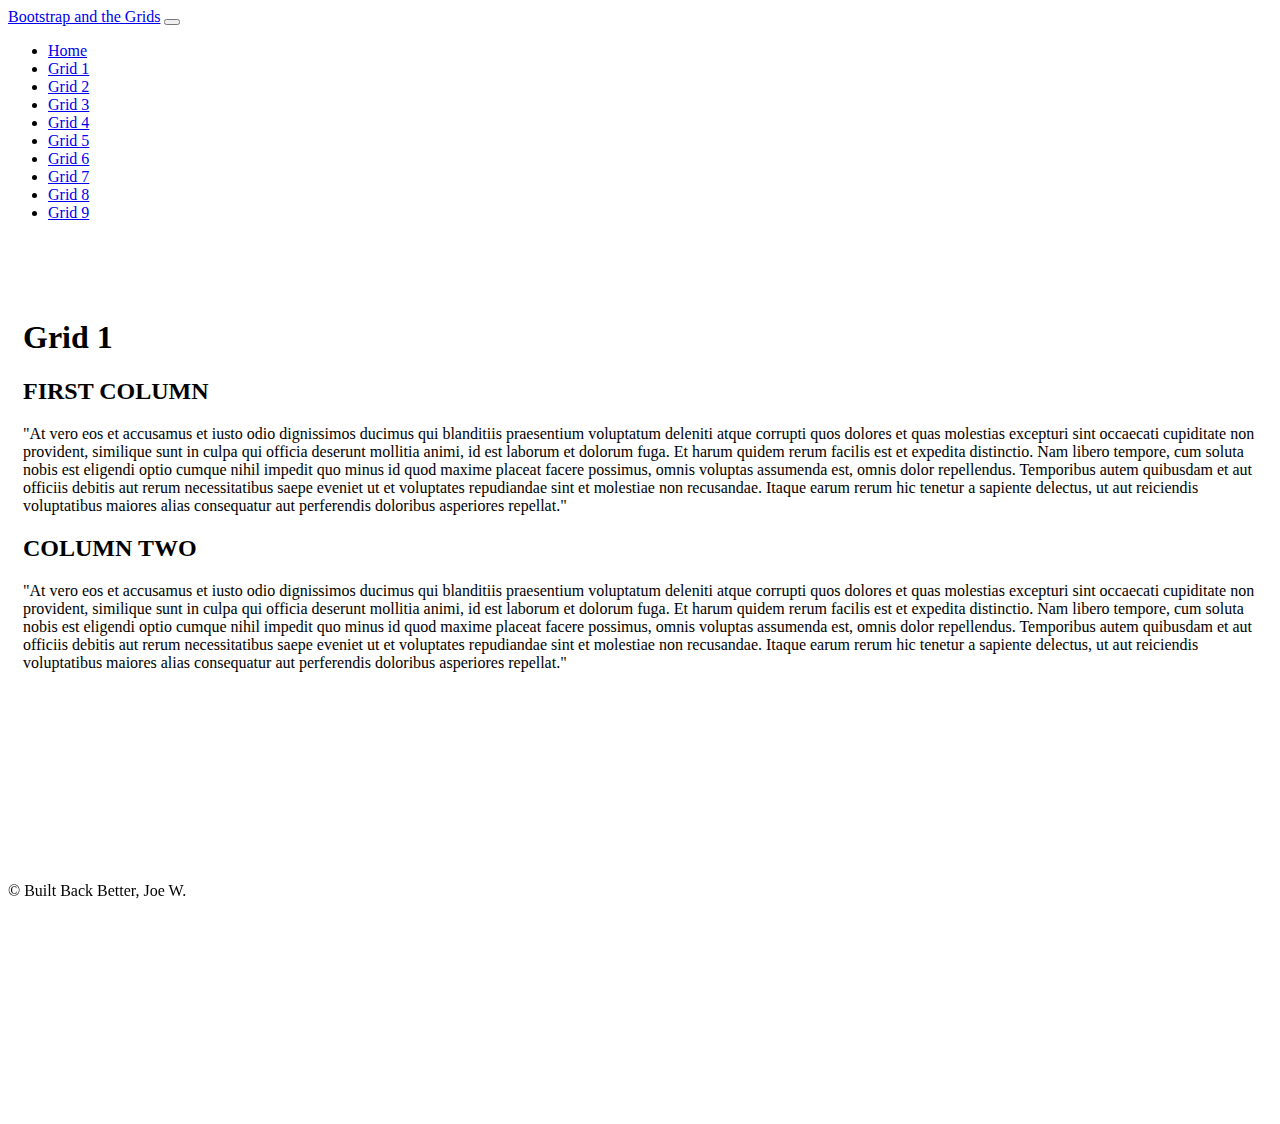
<file: GridOne.html>
<!doctype html>
<html lang="en" class="h-100">

<head>
    <title>Bootstrap And The Grids</title>
    <!-- Required meta tags -->
    <meta charset="utf-8">
    <meta name="viewport" content="width=device-width, initial-scale=1, shrink-to-fit=no">

    <!-- Bootstrap CSS -->
    <link href="https://cdn.jsdelivr.net/npm/bootstrap@5.1.1/dist/css/bootstrap.min.css" rel="stylesheet"
        integrity="sha384-F3w7mX95PdgyTmZZMECAngseQB83DfGTowi0iMjiWaeVhAn4FJkqJByhZMI3AhiU" crossorigin="anonymous">

   <!-- Convert this to an external style sheet -->

   <link rel="stylesheet" href="css/site.css" />
</head>

<body class="d-flex flex-column h-100">

<nav class="navbar navbar-expand-lg navbar-dark fixed-top bg-dark">
    <div class="container-fluid">
        <a class="navbar-brand" href="/index.html">Bootstrap and the Grids</a>
        <button class="navbar-toggler" type="button" data-bs-toggle="collapse" data-bs-target="#navbarCollapse"
            aria-controls="navbarCollapse" aria-expanded="false" aria-label="Toggle navigation">
            <span class="navbar-toggler-icon"></span>
        </button>
        <div class="collapse navbar-collapse" id="navbarCollapse">
            <ul class="navbar-nav me-auto mb-2 mb-md-0">
                <li class="nav-item">
                    <a class="nav-link" href="/index.html">Home</a>
                </li>
                <li class="nav-item">
                    <a class="nav-link active" aria-current="page" href="/GridOne.html">Grid 1</a>
                </li>
                <li class="nav-item">
                    <a class="nav-link" href="/GridTwo.html">Grid 2</a>
                </li>
                <li class="nav-item">
                    <a class="nav-link" href="/GridThree.html">Grid 3</a>
                </li>
                <li class="nav-item">
                    <a class="nav-link" href="/GridFour.html">Grid 4</a>
                </li>
                <li class="nav-item">
                    <a class="nav-link" href="/GridFive.html">Grid 5</a>
                </li>
                <li class="nav-item">
                    <a class="nav-link" href="/GridSix.html">Grid 6</a>
                </li>
                <li class="nav-item">
                    <a class="nav-link" href="/GridSeven.html">Grid 7</a>
                </li>
                <li class="nav-item">
                    <a class="nav-link" href="/GridEight.html">Grid 8</a>
                </li>
                <li class="nav-item">
                    <a class="nav-link" href="/GridNine.html">Grid 9</a>
                </li>
            </ul>
        </div>
    </div>
</nav>

    <main class="flex-shrink-0">
       <div class="container mt-1 minHeight">
           <h1>
               Grid 1
           </h1>
         <div class="row row-cols-1 row-cols-md-2 h-100 gy-3">
             <div class="col">
                <div class="bg-dark text-light h-100 p-2">
                    <h2>
                        FIRST COLUMN
                    </h2>
                    "At vero eos et accusamus et iusto odio dignissimos ducimus qui blanditiis praesentium voluptatum deleniti 
                    atque corrupti quos dolores et quas molestias excepturi sint occaecati cupiditate non provident, similique 
                    sunt in culpa qui officia deserunt mollitia animi, id est laborum et dolorum fuga. Et harum quidem rerum facilis 
                    est et expedita distinctio. Nam libero tempore, cum soluta nobis est eligendi optio cumque nihil impedit quo minus 
                    id quod maxime placeat facere possimus, omnis voluptas assumenda est, omnis dolor repellendus. Temporibus autem quibusdam 
                    et aut officiis debitis aut rerum necessitatibus saepe eveniet ut et voluptates repudiandae sint et molestiae non 
                    recusandae. Itaque earum rerum hic tenetur a sapiente delectus, ut aut reiciendis voluptatibus maiores alias consequatur 
                    aut perferendis doloribus asperiores repellat."
                </div>
             </div>
             <div class="col">
                <div class="bg-secondary text-light h-100 p-2">
                    <h2>
                        COLUMN TWO
                    </h2>
                    "At vero eos et accusamus et iusto odio dignissimos ducimus qui blanditiis praesentium voluptatum deleniti atque corrupti quos 
                    dolores et quas molestias excepturi sint occaecati cupiditate non provident, similique sunt in culpa qui officia deserunt mollitia 
                    animi, id est laborum et dolorum fuga. Et harum quidem rerum facilis est et expedita distinctio. Nam libero tempore, cum soluta nobis 
                    est eligendi optio cumque nihil impedit quo minus id quod maxime placeat facere possimus, omnis voluptas assumenda est, omnis dolor 
                    repellendus. Temporibus autem quibusdam et aut officiis debitis aut rerum necessitatibus saepe eveniet ut et voluptates repudiandae 
                    sint et molestiae non recusandae. Itaque earum rerum hic tenetur a sapiente delectus, ut aut reiciendis voluptatibus maiores alias 
                    consequatur aut perferendis doloribus asperiores repellat."
                </div>
             </div>
         </div>
        </div>
    </main>
    <footer class="footer mt-auto py-3 bg-light sticky-footer">
        <div class="container-fluid text-center">
        &copy; Built Back Better, Joe W.
        </div>
    </footer>

    <!-- Bootstrap JS -->
    <script src="https://cdn.jsdelivr.net/npm/bootstrap@5.1.1/dist/js/bootstrap.bundle.min.js"
        integrity="sha384-/bQdsTh/da6pkI1MST/rWKFNjaCP5gBSY4sEBT38Q/9RBh9AH40zEOg7Hlq2THRZ" crossorigin="anonymous">
    </script>
</body>

</html>
</file>
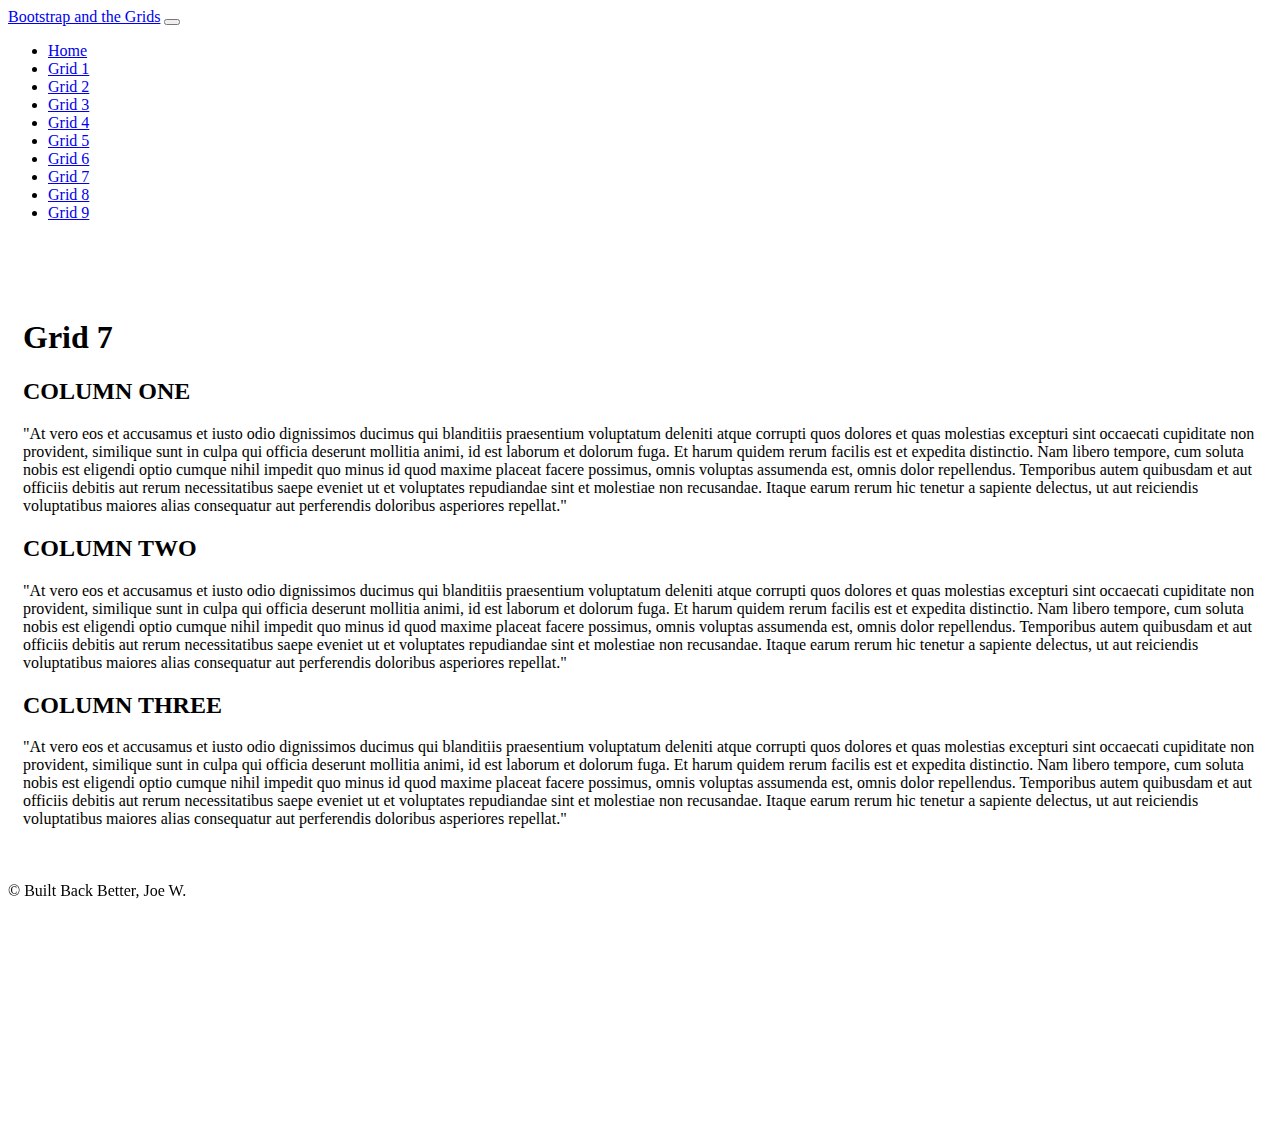
<file: GridSeven.html>
<!DOCTYPE html>
<html lang="en" class="h-100">
  <head>
    <title>Bootstrap And The Grids</title>
    <!-- Required meta tags -->
    <meta charset="utf-8" />
    <meta
      name="viewport"
      content="width=device-width, initial-scale=1, shrink-to-fit=no"
    />

    <!-- Bootstrap CSS -->
    <link
      href="https://cdn.jsdelivr.net/npm/bootstrap@5.1.1/dist/css/bootstrap.min.css"
      rel="stylesheet"
      integrity="sha384-F3w7mX95PdgyTmZZMECAngseQB83DfGTowi0iMjiWaeVhAn4FJkqJByhZMI3AhiU"
      crossorigin="anonymous"
    />

    <!-- Convert this to an external style sheet -->

    <link rel="stylesheet" href="css/site.css" />
  </head>

  <body class="d-flex flex-column h-100">
    <nav class="navbar navbar-expand-md navbar-dark fixed-top bg-dark">
      <div class="container-fluid">
        <a class="navbar-brand" href="/index.html">Bootstrap and the Grids</a>
        <button
          class="navbar-toggler"
          type="button"
          data-bs-toggle="collapse"
          data-bs-target="#navbarCollapse"
          aria-controls="navbarCollapse"
          aria-expanded="false"
          aria-label="Toggle navigation"
        >
          <span class="navbar-toggler-icon"></span>
        </button>
        <div class="collapse navbar-collapse" id="navbarCollapse">
          <ul class="navbar-nav me-auto mb-2 mb-md-0">
            <li class="nav-item">
              <a class="nav-link" href="/index.html">Home</a>
            </li>
            <li class="nav-item">
              <a class="nav-link" href="/GridOne.html">Grid 1</a>
            </li>
            <li class="nav-item">
              <a class="nav-link" href="/GridTwo.html">Grid 2</a>
            </li>
            <li class="nav-item">
              <a class="nav-link" href="/GridThree.html">Grid 3</a>
            </li>
            <li class="nav-item">
              <a class="nav-link" href="/GridFour.html">Grid 4</a>
            </li>
            <li class="nav-item">
              <a class="nav-link" href="/GridFive.html">Grid 5</a>
            </li>
            <li class="nav-item">
              <a class="nav-link" href="/GridSix.html">Grid 6</a>
            </li>
            <li class="nav-item">
              <a
                class="nav-link active"
                aria-current="page"
                href="/GridSeven.html"
                >Grid 7</a
              >
            </li>
            <li class="nav-item">
              <a class="nav-link" href="/GridEight.html">Grid 8</a>
            </li>
            <li class="nav-item">
              <a class="nav-link" href="/GridNine.html">Grid 9</a>
            </li>
          </ul>
        </div>
      </div>
    </nav>

    <main class="flex-shrink-0">
      <div class="container-fluid mt-1 minHeight">
          <H1>
              Grid 7
          </H1>
        <div class="row row-cols-1 row-cols-md-2 h-100 gy-2">
          <div class="col col-md-12">
            <div class="bg-secondary h-100 text-light p-2">
                <h2>
                    COLUMN ONE
                </h2>
                "At vero eos et accusamus et iusto odio dignissimos ducimus qui blanditiis praesentium voluptatum deleniti atque corrupti quos 
                    dolores et quas molestias excepturi sint occaecati cupiditate non provident, similique sunt in culpa qui officia deserunt mollitia 
                    animi, id est laborum et dolorum fuga. Et harum quidem rerum facilis est et expedita distinctio. Nam libero tempore, cum soluta nobis 
                    est eligendi optio cumque nihil impedit quo minus id quod maxime placeat facere possimus, omnis voluptas assumenda est, omnis dolor 
                    repellendus. Temporibus autem quibusdam et aut officiis debitis aut rerum necessitatibus saepe eveniet ut et voluptates repudiandae 
                    sint et molestiae non recusandae. Itaque earum rerum hic tenetur a sapiente delectus, ut aut reiciendis voluptatibus maiores alias 
                    consequatur aut perferendis doloribus asperiores repellat."
            </div>
          </div>
          <div class="col col-md-6 text-light order-last">
            <div class="bg-dark h-100 p-2">
                <h2>
                    COLUMN TWO
                </h2>
                "At vero eos et accusamus et iusto odio dignissimos ducimus qui blanditiis praesentium voluptatum deleniti atque corrupti quos 
                    dolores et quas molestias excepturi sint occaecati cupiditate non provident, similique sunt in culpa qui officia deserunt mollitia 
                    animi, id est laborum et dolorum fuga. Et harum quidem rerum facilis est et expedita distinctio. Nam libero tempore, cum soluta nobis 
                    est eligendi optio cumque nihil impedit quo minus id quod maxime placeat facere possimus, omnis voluptas assumenda est, omnis dolor 
                    repellendus. Temporibus autem quibusdam et aut officiis debitis aut rerum necessitatibus saepe eveniet ut et voluptates repudiandae 
                    sint et molestiae non recusandae. Itaque earum rerum hic tenetur a sapiente delectus, ut aut reiciendis voluptatibus maiores alias 
                    consequatur aut perferendis doloribus asperiores repellat."
            </div>
          </div>
          <div class="col col-md-6 text-light order-md-last">
            <div class="bg-info h-100 p-2">
                <h2>
                    COLUMN THREE
                </h2>
                "At vero eos et accusamus et iusto odio dignissimos ducimus qui blanditiis praesentium voluptatum deleniti atque corrupti quos 
                    dolores et quas molestias excepturi sint occaecati cupiditate non provident, similique sunt in culpa qui officia deserunt mollitia 
                    animi, id est laborum et dolorum fuga. Et harum quidem rerum facilis est et expedita distinctio. Nam libero tempore, cum soluta nobis 
                    est eligendi optio cumque nihil impedit quo minus id quod maxime placeat facere possimus, omnis voluptas assumenda est, omnis dolor 
                    repellendus. Temporibus autem quibusdam et aut officiis debitis aut rerum necessitatibus saepe eveniet ut et voluptates repudiandae 
                    sint et molestiae non recusandae. Itaque earum rerum hic tenetur a sapiente delectus, ut aut reiciendis voluptatibus maiores alias 
                    consequatur aut perferendis doloribus asperiores repellat."
            </div>
          </div>
        </div>
      </div>
    </main>

    <footer class="footer mt-auto py-3 bg-light sticky-footer">
      <div class="container-fluid text-center">
        <span class="text-muted">&copy; Built Back Better, Joe W.</span>
      </div>
    </footer>

    <!-- Bootstrap JS -->
    <script
      src="https://cdn.jsdelivr.net/npm/bootstrap@5.1.1/dist/js/bootstrap.bundle.min.js"
      integrity="sha384-/bQdsTh/da6pkI1MST/rWKFNjaCP5gBSY4sEBT38Q/9RBh9AH40zEOg7Hlq2THRZ"
      crossorigin="anonymous"
    ></script>
  </body>
</html>
</file>
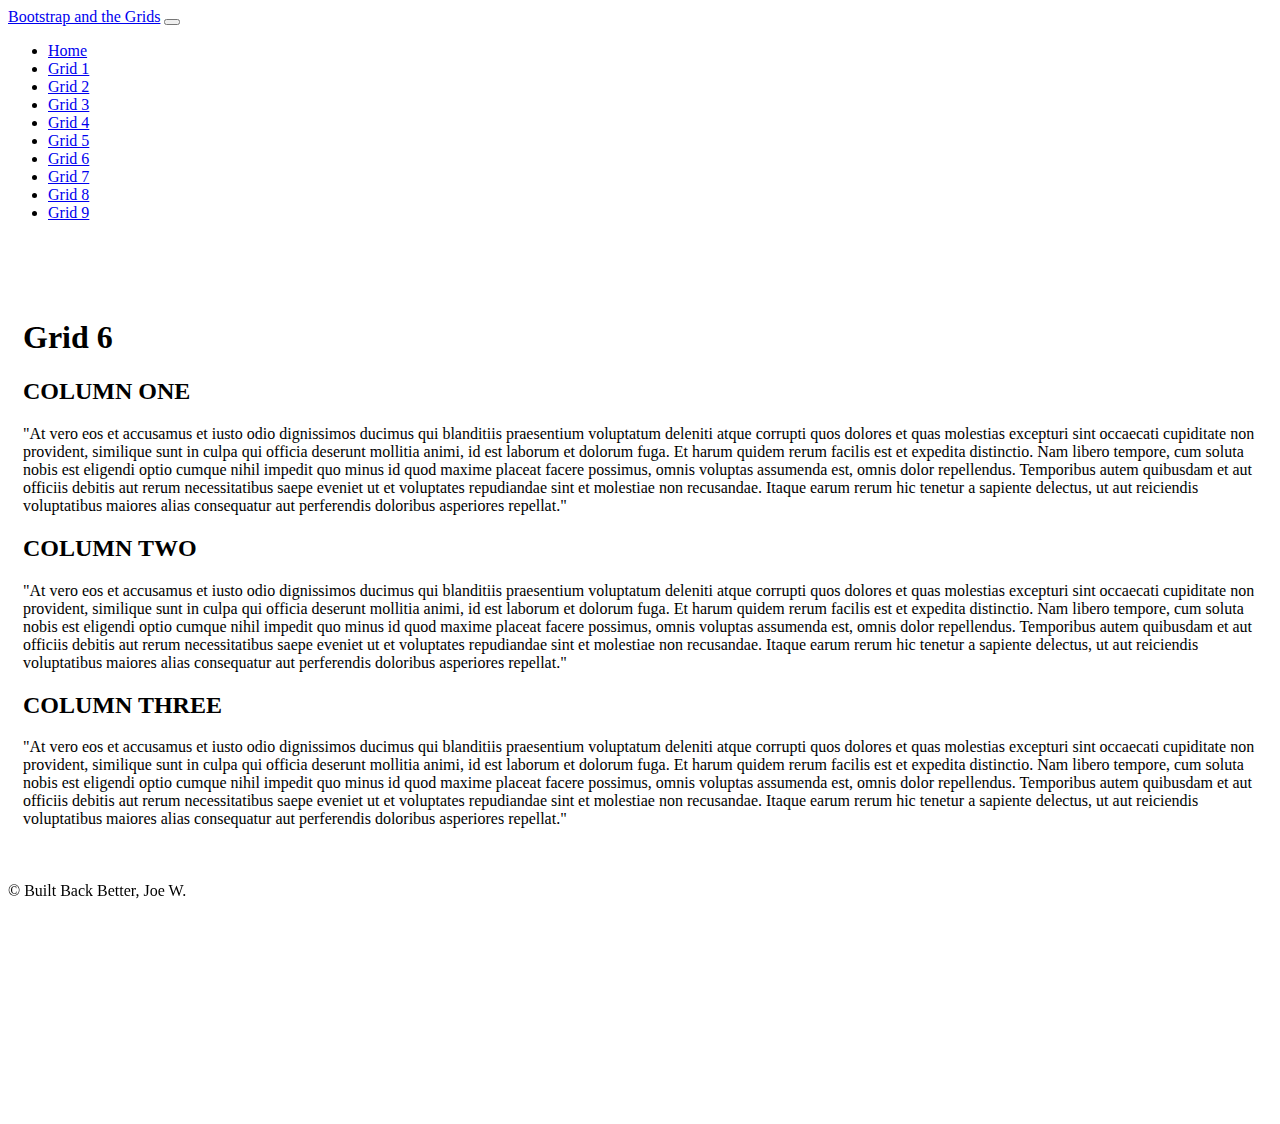
<file: GridSix.html>
<!doctype html>
<html lang="en" class="h-100">

<head>
    <title>Bootstrap And The Grids</title>
    <!-- Required meta tags -->
    <meta charset="utf-8">
    <meta name="viewport" content="width=device-width, initial-scale=1, shrink-to-fit=no">

    <!-- Bootstrap CSS -->
    <link href="https://cdn.jsdelivr.net/npm/bootstrap@5.1.1/dist/css/bootstrap.min.css" rel="stylesheet"
        integrity="sha384-F3w7mX95PdgyTmZZMECAngseQB83DfGTowi0iMjiWaeVhAn4FJkqJByhZMI3AhiU" crossorigin="anonymous">

   <!-- Convert this to an external style sheet -->

   <link rel="stylesheet" href="css/site.css" />
</head>

<body class="d-flex flex-column h-100">

<nav class="navbar navbar-expand-md navbar-dark fixed-top bg-dark">
    <div class="container-fluid">
        <a class="navbar-brand" href="/index.html">Bootstrap and the Grids</a>
        <button class="navbar-toggler" type="button" data-bs-toggle="collapse" data-bs-target="#navbarCollapse"
            aria-controls="navbarCollapse" aria-expanded="false" aria-label="Toggle navigation">
            <span class="navbar-toggler-icon"></span>
        </button>
        <div class="collapse navbar-collapse" id="navbarCollapse">
            <ul class="navbar-nav me-auto mb-2 mb-md-0">
                <li class="nav-item">
                    <a class="nav-link" href="/index.html">Home</a>
                </li>
                <li class="nav-item">
                    <a class="nav-link" href="/GridOne.html">Grid 1</a>
                </li>
                <li class="nav-item">
                    <a class="nav-link" href="/GridTwo.html">Grid 2</a>
                </li>
                <li class="nav-item">
                    <a class="nav-link" href="/GridThree.html">Grid 3</a>
                </li>
                <li class="nav-item">
                    <a class="nav-link" href="/GridFour.html">Grid 4</a>
                </li>
                <li class="nav-item">
                    <a class="nav-link" href="/GridFive.html">Grid 5</a>
                </li>
                <li class="nav-item">
                    <a class="nav-link active" aria-current="page" href="/GridSix.html">Grid 6</a>
                </li>
                <li class="nav-item">
                    <a class="nav-link" href="/GridSeven.html">Grid 7</a>
                </li>
                <li class="nav-item">
                    <a class="nav-link" href="/GridEight.html">Grid 8</a>
                </li>
                <li class="nav-item">
                    <a class="nav-link" href="/GridNine.html">Grid 9</a>
                </li>
            </ul>
        </div>
    </div>
</nav>

    <main class="flex-shrink-0">
        <div class="container mt-1 minHeight">
            <H1>
                Grid 6
            </H1>
            <div class="row h-100 gy-2">
                <div class="col-12">
                    <div class="bg-secondary h-100 text-light p-2">
                        <h2>
                            COLUMN ONE
                        </h2>
                        "At vero eos et accusamus et iusto odio dignissimos ducimus qui blanditiis praesentium voluptatum deleniti atque corrupti quos 
                    dolores et quas molestias excepturi sint occaecati cupiditate non provident, similique sunt in culpa qui officia deserunt mollitia 
                    animi, id est laborum et dolorum fuga. Et harum quidem rerum facilis est et expedita distinctio. Nam libero tempore, cum soluta nobis 
                    est eligendi optio cumque nihil impedit quo minus id quod maxime placeat facere possimus, omnis voluptas assumenda est, omnis dolor 
                    repellendus. Temporibus autem quibusdam et aut officiis debitis aut rerum necessitatibus saepe eveniet ut et voluptates repudiandae 
                    sint et molestiae non recusandae. Itaque earum rerum hic tenetur a sapiente delectus, ut aut reiciendis voluptatibus maiores alias 
                    consequatur aut perferendis doloribus asperiores repellat."
                    </div>
                </div>
                <div class="col-12 col-md-6 text-light order-last">
                    <div class="bg-dark h-100 p-2">
                        <h2>
                            COLUMN TWO
                        </h2>
                        "At vero eos et accusamus et iusto odio dignissimos ducimus qui blanditiis praesentium voluptatum deleniti atque corrupti quos 
                    dolores et quas molestias excepturi sint occaecati cupiditate non provident, similique sunt in culpa qui officia deserunt mollitia 
                    animi, id est laborum et dolorum fuga. Et harum quidem rerum facilis est et expedita distinctio. Nam libero tempore, cum soluta nobis 
                    est eligendi optio cumque nihil impedit quo minus id quod maxime placeat facere possimus, omnis voluptas assumenda est, omnis dolor 
                    repellendus. Temporibus autem quibusdam et aut officiis debitis aut rerum necessitatibus saepe eveniet ut et voluptates repudiandae 
                    sint et molestiae non recusandae. Itaque earum rerum hic tenetur a sapiente delectus, ut aut reiciendis voluptatibus maiores alias 
                    consequatur aut perferendis doloribus asperiores repellat."
                    </div>
                </div>
                <div class="col-12 col-md-6 text-light order-md-last">
                    <div class="bg-info h-100 p-2">
                        <h2>
                            COLUMN THREE
                        </h2>
                        "At vero eos et accusamus et iusto odio dignissimos ducimus qui blanditiis praesentium voluptatum deleniti atque corrupti quos 
                    dolores et quas molestias excepturi sint occaecati cupiditate non provident, similique sunt in culpa qui officia deserunt mollitia 
                    animi, id est laborum et dolorum fuga. Et harum quidem rerum facilis est et expedita distinctio. Nam libero tempore, cum soluta nobis 
                    est eligendi optio cumque nihil impedit quo minus id quod maxime placeat facere possimus, omnis voluptas assumenda est, omnis dolor 
                    repellendus. Temporibus autem quibusdam et aut officiis debitis aut rerum necessitatibus saepe eveniet ut et voluptates repudiandae 
                    sint et molestiae non recusandae. Itaque earum rerum hic tenetur a sapiente delectus, ut aut reiciendis voluptatibus maiores alias 
                    consequatur aut perferendis doloribus asperiores repellat."
                    </div>
                </div>
            </div>
        </div>
    </main>

    <footer class="footer mt-auto py-3 bg-light sticky-footer">
        <div class="container-fluid text-center">
            <span class="text-muted">&copy; Built Back Better, Joe W.</span>
        </div>
    </footer>

    <!-- Bootstrap JS -->
    <script src="https://cdn.jsdelivr.net/npm/bootstrap@5.1.1/dist/js/bootstrap.bundle.min.js"
        integrity="sha384-/bQdsTh/da6pkI1MST/rWKFNjaCP5gBSY4sEBT38Q/9RBh9AH40zEOg7Hlq2THRZ" crossorigin="anonymous">
    </script>
    
</body>

</html>
</file>
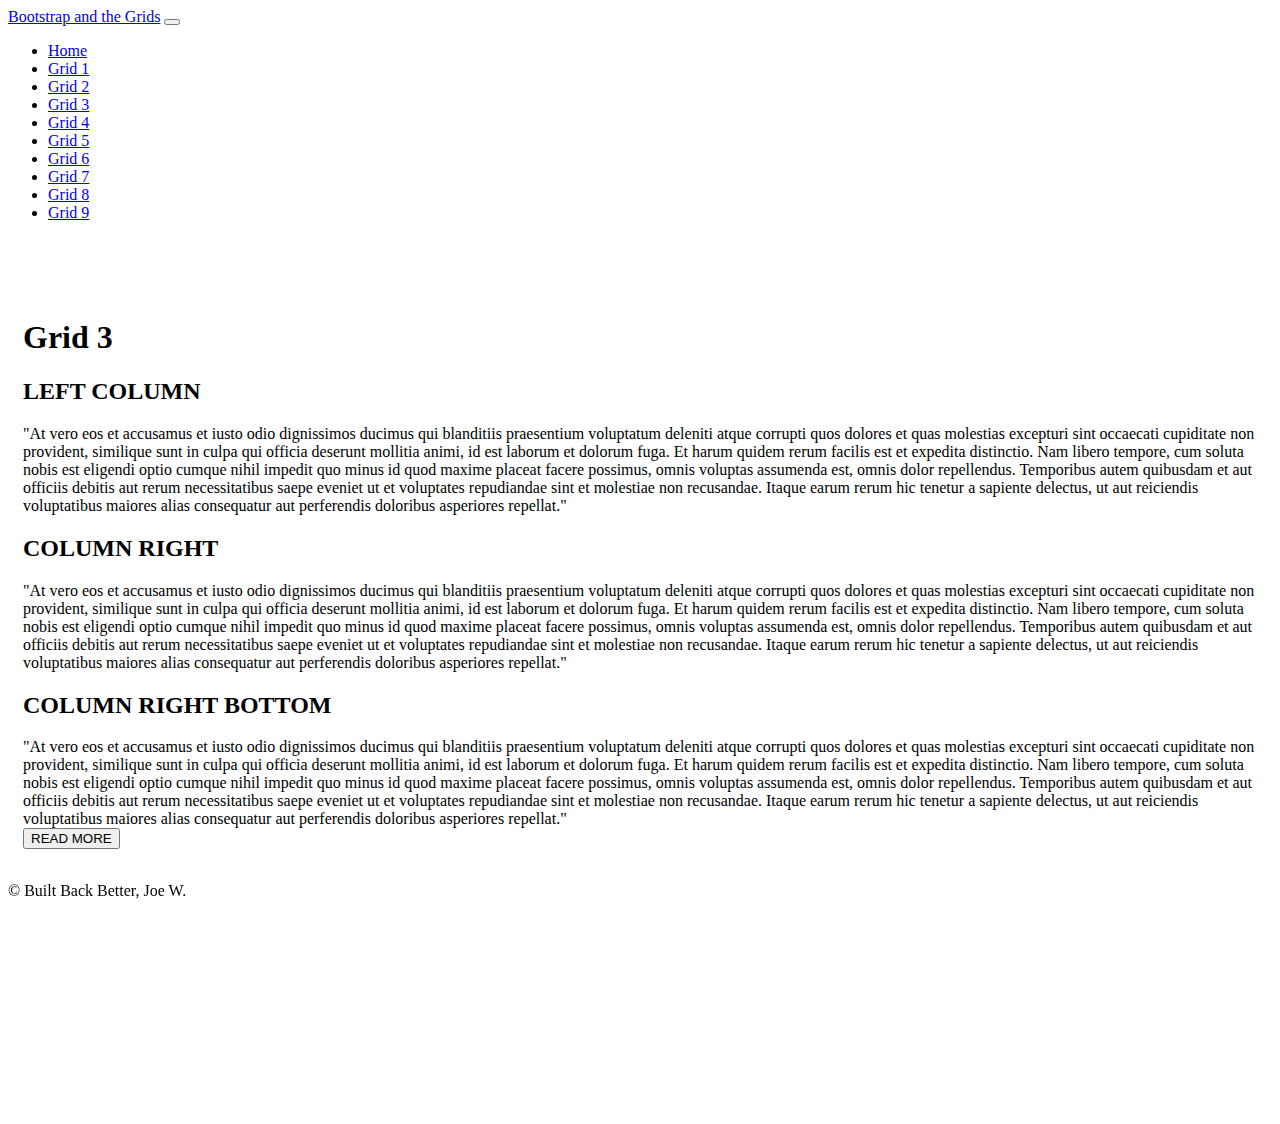
<file: GridThree.html>
<!DOCTYPE html>
<html lang="en" class="h-100">
  <head>
    <title>Bootstrap And The Grids</title>
    <!-- Required meta tags -->
    <meta charset="utf-8" />
    <meta
      name="viewport"
      content="width=device-width, initial-scale=1, shrink-to-fit=no"
    />

    <!-- Bootstrap CSS -->
    <link
      href="https://cdn.jsdelivr.net/npm/bootstrap@5.1.1/dist/css/bootstrap.min.css"
      rel="stylesheet"
      integrity="sha384-F3w7mX95PdgyTmZZMECAngseQB83DfGTowi0iMjiWaeVhAn4FJkqJByhZMI3AhiU"
      crossorigin="anonymous"
    />

    <!-- Convert this to an external style sheet -->

    <link rel="stylesheet" href="css/site.css" />
  </head>

  <body class="d-flex flex-column h-100">
    <nav class="navbar navbar-expand-md navbar-dark fixed-top bg-dark">
      <div class="container-fluid">
        <a class="navbar-brand" href="/index.html">Bootstrap and the Grids</a>
        <button
          class="navbar-toggler"
          type="button"
          data-bs-toggle="collapse"
          data-bs-target="#navbarCollapse"
          aria-controls="navbarCollapse"
          aria-expanded="false"
          aria-label="Toggle navigation"
        >
          <span class="navbar-toggler-icon"></span>
        </button>
        <div class="collapse navbar-collapse" id="navbarCollapse">
          <ul class="navbar-nav me-auto mb-2 mb-md-0">
            <li class="nav-item">
              <a class="nav-link" href="/index.html">Home</a>
            </li>
            <li class="nav-item">
              <a class="nav-link" href="/GridOne.html">Grid 1</a>
            </li>
            <li class="nav-item">
              <a class="nav-link" href="/GridTwo.html">Grid 2</a>
            </li>
            <li class="nav-item">
              <a
                class="nav-link active"
                aria-current="page"
                href="/GridThree.html"
                >Grid 3</a
              >
            </li>
            <li class="nav-item">
              <a class="nav-link" href="/GridFour.html">Grid 4</a>
            </li>
            <li class="nav-item">
              <a class="nav-link" href="/GridFive.html">Grid 5</a>
            </li>
            <li class="nav-item">
              <a class="nav-link" href="/GridSix.html">Grid 6</a>
            </li>
            <li class="nav-item">
              <a class="nav-link" href="/GridSeven.html">Grid 7</a>
            </li>
            <li class="nav-item">
              <a class="nav-link" href="/GridEight.html">Grid 8</a>
            </li>
            <li class="nav-item">
              <a class="nav-link" href="/GridNine.html">Grid 9</a>
            </li>
          </ul>
        </div>
      </div>
    </nav>

    <main class="flex-shrink-0">
      <div class="container mt-1 minHeight">
        <h1>Grid 3</h1>
        <div class="row h-100">
          <!-- LEFT COLUMN-->
          <div class="col col-md-7">
            <div class="bg-secondary text-light h-100 mb-2 p-2">
              <h2>LEFT COLUMN</h2>
              "At vero eos et accusamus et iusto odio dignissimos ducimus qui
              blanditiis praesentium voluptatum deleniti atque corrupti quos
              dolores et quas molestias excepturi sint occaecati cupiditate non
              provident, similique sunt in culpa qui officia deserunt mollitia
              animi, id est laborum et dolorum fuga. Et harum quidem rerum
              facilis est et expedita distinctio. Nam libero tempore, cum soluta
              nobis est eligendi optio cumque nihil impedit quo minus id quod
              maxime placeat facere possimus, omnis voluptas assumenda est,
              omnis dolor repellendus. Temporibus autem quibusdam et aut
              officiis debitis aut rerum necessitatibus saepe eveniet ut et
              voluptates repudiandae sint et molestiae non recusandae. Itaque
              earum rerum hic tenetur a sapiente delectus, ut aut reiciendis
              voluptatibus maiores alias consequatur aut perferendis doloribus
              asperiores repellat."
            </div>
          </div>

          <!--RIGHT COLUMN-->
          <div class="col col-md-5 h-100 d-flex flex-column">
            <div class="bg-secondary h-50 text-light p-2">
              <h2>COLUMN RIGHT</h2>
              "At vero eos et accusamus et iusto odio dignissimos ducimus qui
              blanditiis praesentium voluptatum deleniti atque corrupti quos
              dolores et quas molestias excepturi sint occaecati cupiditate non
              provident, similique sunt in culpa qui officia deserunt mollitia
              animi, id est laborum et dolorum fuga. Et harum quidem rerum
              facilis est et expedita distinctio. Nam libero tempore, cum soluta
              nobis est eligendi optio cumque nihil impedit quo minus id quod
              maxime placeat facere possimus, omnis voluptas assumenda est,
              omnis dolor repellendus. Temporibus autem quibusdam et aut
              officiis debitis aut rerum necessitatibus saepe eveniet ut et
              voluptates repudiandae sint et molestiae non recusandae. Itaque
              earum rerum hic tenetur a sapiente delectus, ut aut reiciendis
              voluptatibus maiores alias consequatur aut perferendis doloribus
              asperiores repellat."
            </div>
            <div class="bg-dark h-50 text-light mt-2 p-2">
              <h2>COLUMN RIGHT BOTTOM</h2>
              "At vero eos et accusamus et iusto odio dignissimos ducimus qui
              blanditiis praesentium voluptatum deleniti atque corrupti quos
              dolores et quas molestias excepturi sint occaecati cupiditate non
              provident, similique sunt in culpa qui officia deserunt mollitia
              animi, id est laborum et dolorum fuga. Et harum quidem rerum
              facilis est et expedita distinctio. Nam libero tempore, cum soluta
              nobis est eligendi optio cumque nihil impedit quo minus id quod
              maxime placeat facere possimus, omnis voluptas assumenda est,
              omnis dolor repellendus. Temporibus autem quibusdam et aut
              officiis debitis aut rerum necessitatibus saepe eveniet ut et
              voluptates repudiandae sint et molestiae non recusandae. Itaque
              earum rerum hic tenetur a sapiente delectus, ut aut reiciendis
              voluptatibus maiores alias consequatur aut perferendis doloribus
              asperiores repellat."
            </div>
            <div class="bg-dark mt-2 p-2">
              <button type="button" class="btn btn-light">READ MORE</button>
            </div>
          </div>
        </div>
      </div>
    </main>
    <footer class="footer mt-auto py-3 bg-light sticky-footer">
      <div class="container-fluid text-center">
        <span class="text-muted">&copy; Built Back Better, Joe W.</span>
      </div>
    </footer>
    <!-- Bootstrap JS -->
    <script
      src="https://cdn.jsdelivr.net/npm/bootstrap@5.1.1/dist/js/bootstrap.bundle.min.js"
      integrity="sha384-/bQdsTh/da6pkI1MST/rWKFNjaCP5gBSY4sEBT38Q/9RBh9AH40zEOg7Hlq2THRZ"
      crossorigin="anonymous"
    ></script>
  </body>
</html>
</file>
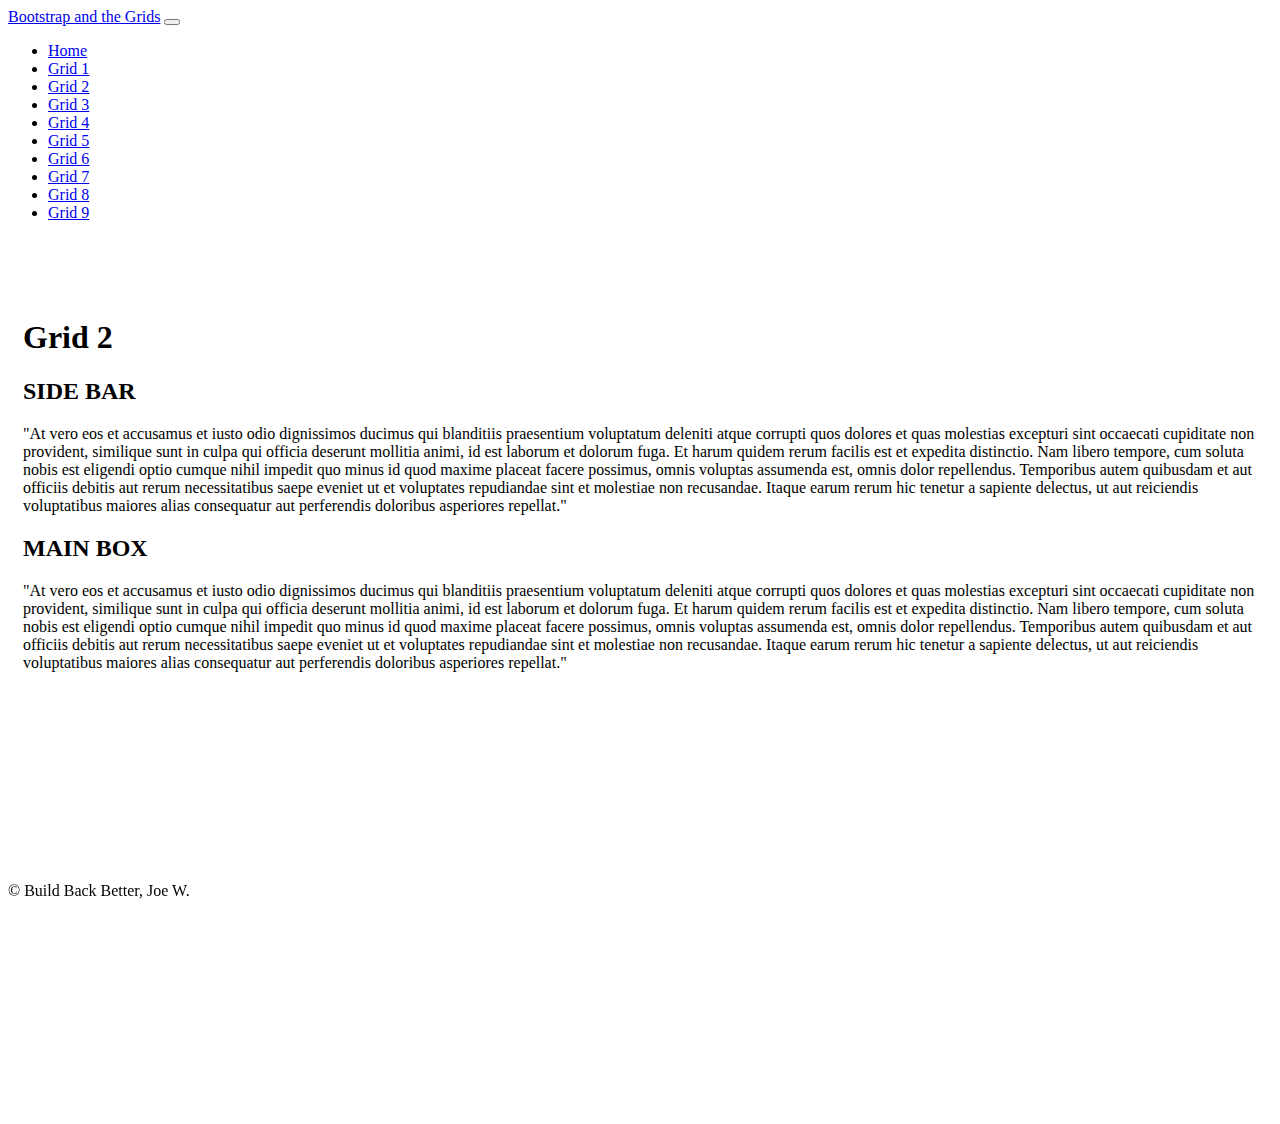
<file: GridTwo.html>
<!doctype html>
<html lang="en" class="h-100">

<head>
    <title>Bootstrap And The Grids</title>
    <!-- Required meta tags -->
    <meta charset="utf-8">
    <meta name="viewport" content="width=device-width, initial-scale=1, shrink-to-fit=no">

    <!-- Bootstrap CSS -->
    <link href="https://cdn.jsdelivr.net/npm/bootstrap@5.1.1/dist/css/bootstrap.min.css" rel="stylesheet"
        integrity="sha384-F3w7mX95PdgyTmZZMECAngseQB83DfGTowi0iMjiWaeVhAn4FJkqJByhZMI3AhiU" crossorigin="anonymous">

   <!-- Convert this to an external style sheet -->

   <link rel="stylesheet" href="css/site.css" />
</head>

<body class="d-flex flex-column h-100">

<nav class="navbar navbar-expand-md navbar-dark fixed-top bg-dark">
    <div class="container-fluid">
        <a class="navbar-brand" href="/index.html">Bootstrap and the Grids</a>
        <button class="navbar-toggler" type="button" data-bs-toggle="collapse" data-bs-target="#navbarCollapse"
            aria-controls="navbarCollapse" aria-expanded="false" aria-label="Toggle navigation">
            <span class="navbar-toggler-icon"></span>
        </button>
        <div class="collapse navbar-collapse" id="navbarCollapse">
            <ul class="navbar-nav me-auto mb-2 mb-md-0">
                <li class="nav-item">
                    <a class="nav-link" href="/index.html">Home</a>
                </li>
                <li class="nav-item">
                    <a class="nav-link" href="/GridOne.html">Grid 1</a>
                </li>
                <li class="nav-item">
                    <a class="nav-link active" aria-current="page" href="/GridTwo.html">Grid 2</a>
                </li>
                <li class="nav-item">
                    <a class="nav-link" href="/GridThree.html">Grid 3</a>
                </li>
                <li class="nav-item">
                    <a class="nav-link" href="/GridFour.html">Grid 4</a>
                </li>
                <li class="nav-item">
                    <a class="nav-link" href="/GridFive.html">Grid 5</a>
                </li>
                <li class="nav-item">
                    <a class="nav-link" href="/GridSix.html">Grid 6</a>
                </li>
                <li class="nav-item">
                    <a class="nav-link" href="/GridSeven.html">Grid 7</a>
                </li>
                <li class="nav-item">
                    <a class="nav-link" href="/GridEight.html">Grid 8</a>
                </li>
                <li class="nav-item">
                    <a class="nav-link" href="/GridNine.html">Grid 9</a>
                </li>
            </ul>
        </div>
    </div>
</nav>

    <main class="flex-shrink-0">
        <div class="container mt-1 minHeight">
            <h1>
                Grid 2
            </h1>
            <div class="row row-cols-1 row-cols-md-2 h-100 gy-3">
                <div class="col col-md-4">
                   <div class="bg-secondary text-light h-100 p-2">
                       <h2>
                           SIDE BAR
                       </h2>
                       "At vero eos et accusamus et iusto odio dignissimos ducimus qui blanditiis praesentium voluptatum deleniti atque corrupti quos 
                    dolores et quas molestias excepturi sint occaecati cupiditate non provident, similique sunt in culpa qui officia deserunt mollitia 
                    animi, id est laborum et dolorum fuga. Et harum quidem rerum facilis est et expedita distinctio. Nam libero tempore, cum soluta nobis 
                    est eligendi optio cumque nihil impedit quo minus id quod maxime placeat facere possimus, omnis voluptas assumenda est, omnis dolor 
                    repellendus. Temporibus autem quibusdam et aut officiis debitis aut rerum necessitatibus saepe eveniet ut et voluptates repudiandae 
                    sint et molestiae non recusandae. Itaque earum rerum hic tenetur a sapiente delectus, ut aut reiciendis voluptatibus maiores alias 
                    consequatur aut perferendis doloribus asperiores repellat."
                   </div>
                </div>
                <div class="col col-md-8">
                   <div class="bg-dark text-light h-100 p-2">
                       <h2>
                           MAIN BOX
                       </h2>
                       "At vero eos et accusamus et iusto odio dignissimos ducimus qui blanditiis praesentium voluptatum deleniti atque corrupti quos 
                    dolores et quas molestias excepturi sint occaecati cupiditate non provident, similique sunt in culpa qui officia deserunt mollitia 
                    animi, id est laborum et dolorum fuga. Et harum quidem rerum facilis est et expedita distinctio. Nam libero tempore, cum soluta nobis 
                    est eligendi optio cumque nihil impedit quo minus id quod maxime placeat facere possimus, omnis voluptas assumenda est, omnis dolor 
                    repellendus. Temporibus autem quibusdam et aut officiis debitis aut rerum necessitatibus saepe eveniet ut et voluptates repudiandae 
                    sint et molestiae non recusandae. Itaque earum rerum hic tenetur a sapiente delectus, ut aut reiciendis voluptatibus maiores alias 
                    consequatur aut perferendis doloribus asperiores repellat."
                   </div>
                </div>
            </div>
        </div>
    </main>
    <footer class="footer mt-auto py-3 bg-light sticky-footer">
        <div class="container-fluid text-center">
            <span class="text-muted">&copy; Build Back Better, Joe W.</span>
        </div>
    </footer>
    <!-- Bootstrap JS -->
    <script src="https://cdn.jsdelivr.net/npm/bootstrap@5.1.1/dist/js/bootstrap.bundle.min.js"
        integrity="sha384-/bQdsTh/da6pkI1MST/rWKFNjaCP5gBSY4sEBT38Q/9RBh9AH40zEOg7Hlq2THRZ" crossorigin="anonymous">
    </script>
</body>

</html>
</file>
<file: css/site.css>
main>.container-fluid {
    padding: 60px 15px 0;
    margin-bottom: 5rem;
}

main>.container {
    padding: 60px 15px 0;
    margin-bottom: 5rem;
}
.sticky-footer {
    position: sticky;
    left: 0;
    bottom: 0;
    width: 100%;
}

.bgImage {
    width: 100%;
    background-repeat: no-repeat;
    background-position: center;
    background-size: cover;
    background-attachment: fixed;
    background: url(/img/GridBG.png);
}

.footerBackground {

}

.titleText {
    font-family: 'Shizuru';
    font-size:  5em;
    text-transform: uppercase;
    color: rgb(255, 255, 0);
}

.littleText {
    font-family: 'Bangers';
    font-size:  3em;
    text-transform: uppercase;
    color: white;
}

.minHeight {
    min-height: 80vh;
    
}.orbitronText {    
    font-family: 'Orbitron';
    font-size:  5em;
    text-transform: uppercase;
    color: rgb(255, 255, 0);
    text-shadow: 10px, 3px (29, 29, 29);
}

.monotonText {
    font-family: 'Monoton';
    font-size:  5em;
    text-transform: uppercase;
    color: rgb(255, 255, 0);
}
</file>
